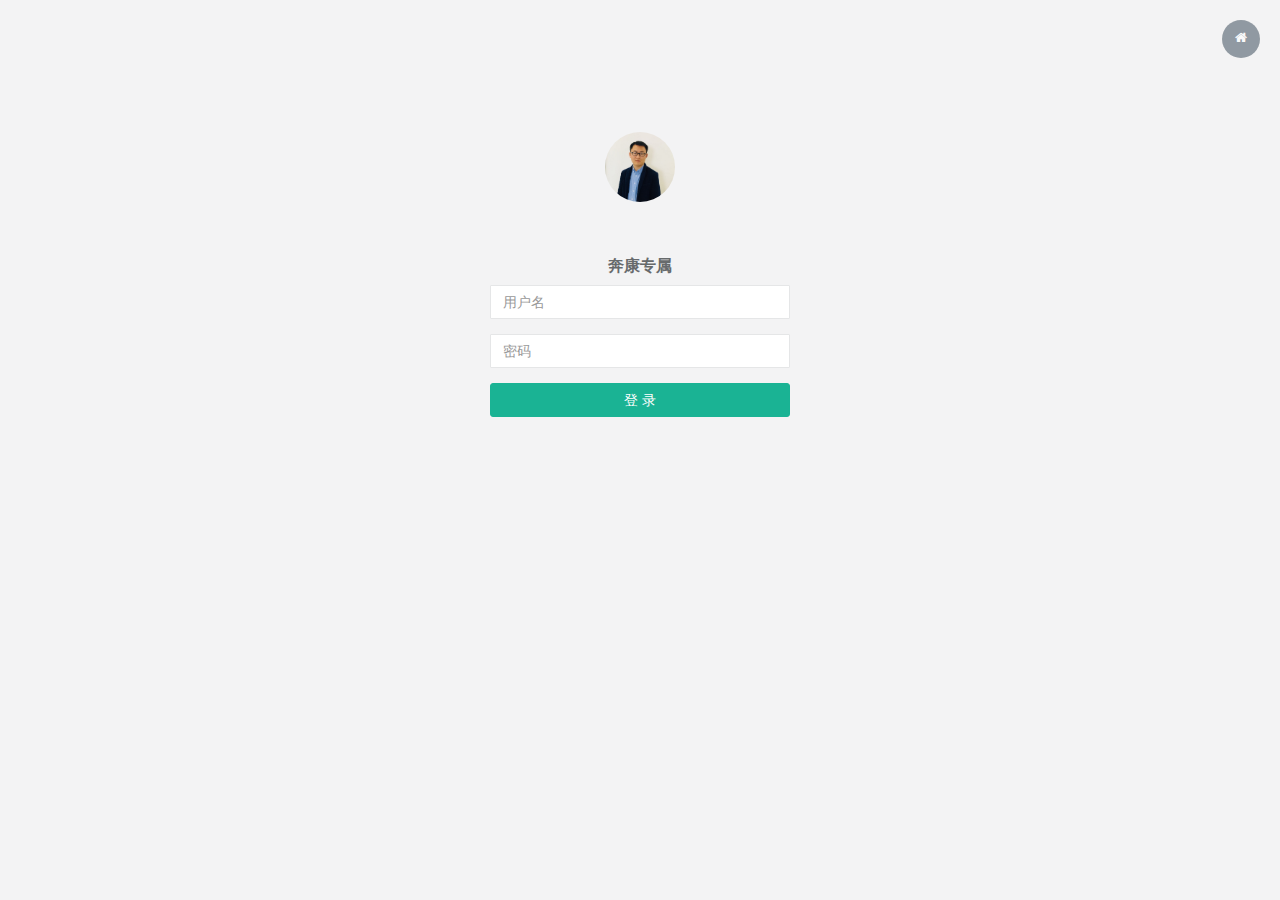
<file: index.html>
<!DOCTYPE html>
<html>
<head>
	<title>奔康-登录</title>
	<meta charset="utf-8">
	<meta name="viewport" content="width=device-width, initial-scale=1.0">

	<link rel="shortcut icon" href="favicon.ico">
	<link href="./css/bootstrap.min14ed.css?v=3.3.6" rel="stylesheet">
	<link href="./css/font-awesome.min93e3.css?v=4.4.0" rel="stylesheet">

	<link href="./css/animate.min.css" rel="stylesheet">
	<link href="./css/style.min862f.css?v=4.1.0" rel="stylesheet">
</script>
</head>
<body class="gray-bg">
	 <div class="middle-box text-center loginscreen  animated fadeInDown">
        <div>
            <div>
                <h1><img class="img-circle" style="width:70px;height:70px;" src="./img/benkang.jpg"></h1>
            </div>
            <h3>奔康专属</h3>
            <form class="form-signin" role="form">
                <div class="form-group">
                    <input  id="username" class="form-control" placeholder="用户名" required="">
                </div>
                <div class="form-group">
                    <input id="password" type="password" class="form-control" placeholder="密码" required="">
                </div>
                <button  id="login" type="submit" class="btn btn-primary block full-width m-b">登 录</button>
            </form>
        </div>
    </div>

	<script src="./js/jquery.min.js?v=2.1.4"></script>
	<script src="./js/bootstrap.min.js?v=3.3.6"></script>
	<script src="./js/content.min.js?v=1.0.0"></script>
	<script src="./js/plugins/toastr/toastr.min.js"></script>
	<script type="text/javascript" src="https://cdn1.lncld.net/static/js/3.6.8/av-min.js"></script>

	<script type="text/javascript" src="./js/initLeanCloud.js"></script>
  <script type="text/javascript" src="./js/reuseMethods.js"></script>
	<script type="text/javascript">
    $(document).ready(function(){
       if (isCurrentUser()) {
         window.location.href = "./recordList/index.html";
       }else{
          $(".form-signin").on('submit', function(e) {
            e.preventDefault();
            login();
          });
       }
    })
		
		function login() {
  			var username = $('#username').val();
  			var password = $('#password').val();

  			AV.User.logIn(username, password).then(function (loginedUser) {
    			window.location.href = "./recordList/index.html";
  			}, function (error) {
    			console.log(error)
  			});
		}
	</script>
</body>

</html>
</file>
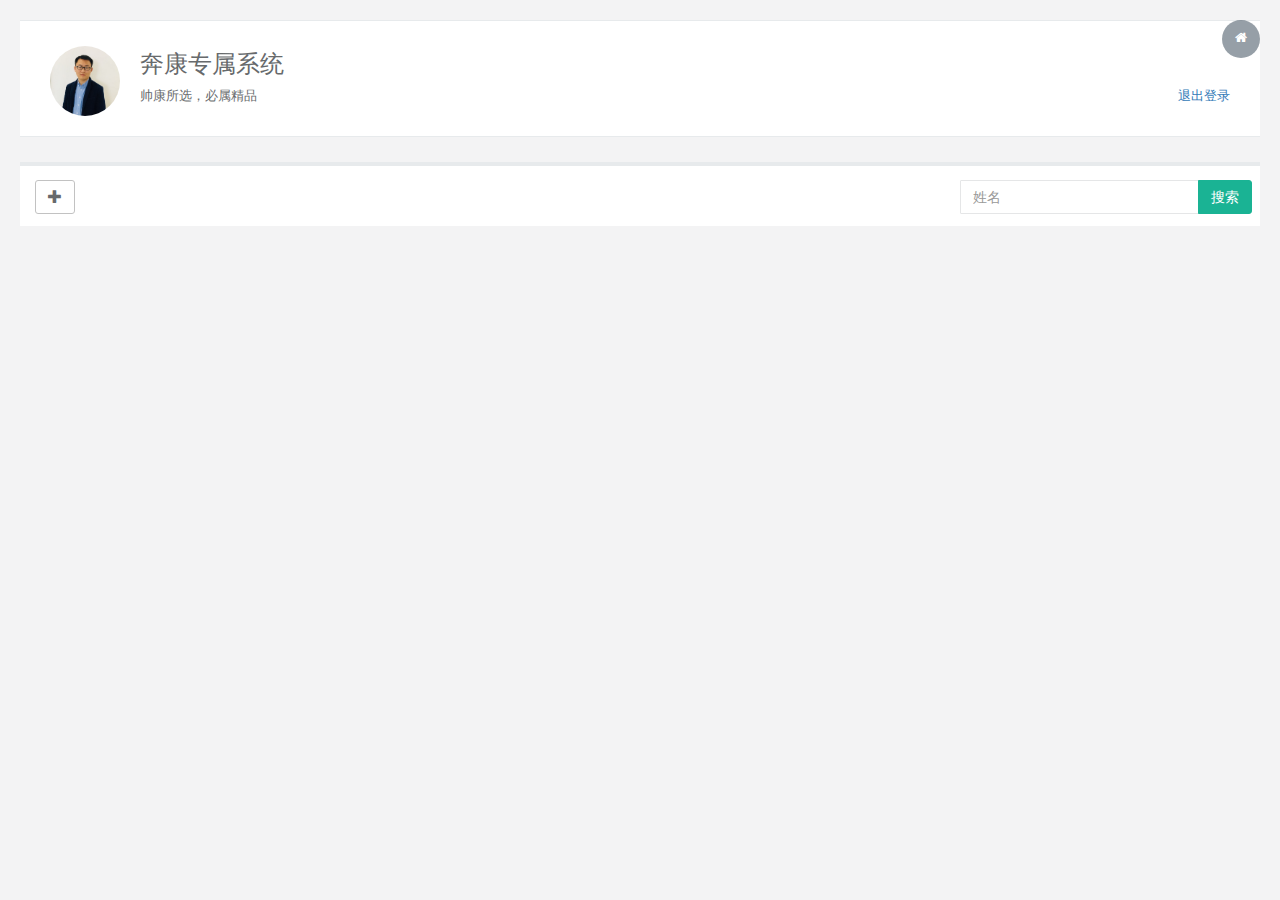
<file: recordList/index.html>
<!DOCTYPE html>
<html>
<head>
	<title>奔康-记录列表</title>

	<meta charset="utf-8">
	<meta name="viewport" content="width=device-width, initial-scale=1.0">

	<link rel="shortcut icon" href="../favicon.ico">
	<link href="../css/bootstrap.min14ed.css?v=3.3.6" rel="stylesheet">
	<link href="../css/font-awesome.min93e3.css?v=4.4.0" rel="stylesheet">

	<link href="../css/animate.min.css" rel="stylesheet">
	<link href="../css/style.min862f.css?v=4.1.0" rel="stylesheet">
	<link href="../css/plugins/bootstrap-table/bootstrap-table.min.css" rel="stylesheet">
	<link href="../css/plugins/toastr/toastr.min.css" rel="stylesheet">

</head>
<body class="gray-bg">
	<div class="wrapper wrapper-content animated fadeInRight">
		<div class="ibox">
			<div class="ibox-content m-b-sm border-bottom">
				<div class="p-xs">
					<div class="pull-left m-r-md">
						<img src="../img/benkang.jpg" class="img-circle" style="width:70px;height:70px;">
					</div>
					<h2>奔康专属系统</h2>
					<span>帅康所选，必属精品</span>

					<span class="pull-right" id="sign_out"><a>退出登录</a></span>
				</div>
			</div>
		</div>


		<div class="ibox float-e-margins">
			<div class="ibox-title">
				<form role="form" class="form-inline" id="form1">
					<div class="btn-group" id="table_tool" role="group" >
						<button type="button" class="btn btn-outline btn-default" id="add">
							<i class="glyphicon glyphicon-plus" aria-hidden="true"></i>
						</button>
					</div>

					<div class="input-group" style="width:300px;float: right;margin-right: -15px">
						<input id="search_val" type="text" class="form-control" placeholder="姓名"> <span class="input-group-btn"> <button type="button" id="search_btn" class="btn btn-primary">搜索
						</button> </span>
					</div>
				</form>
				
				<table id="my_table"  data-classes="table table-hover table-condensed"  data-striped="true" data-height="1200" >
				</table>

			</div>
		</div>
	</div>

	<div class="modal fade" id="Modal" role="dialog" aria-labelledby="myModalLabel" aria-hidden="true">
		<form class="form-horizontal m-t" id="add_data" autocomplete="off">
			<div class="modal-dialog">
				<div class="modal-content">
					<div class="modal-header">
						<button type="button" class="close" data-dismiss="modal" aria-hidden="true" id="close_modal">
							&times;
						</button>
						<h4 class="modal-title text-left" id="myModalLabel">
							<span id="modal_name">添加新记录</span>
						</h4>
					</div>
					<div class="modal-body red" id="war">
						<div class="form-group" style="display: none">
							<label class="col-sm-3 control-label">id</label>
							<div class="col-sm-7">
								<input type="text" class="form-control"  id="table_id"
								name="table_id" readonly>
							</div>
						</div>
						<div class="form-group">
							<label class="col-sm-3 control-label">案件编号：</label>
							<div class="col-sm-7">
								<input type="text" class="form-control"  id="no"
								name="no">
							</div>
						</div>
						<div class="form-group">
							<label class="col-sm-3 control-label">姓名：</label>
							<div class="col-sm-7">
								<input type="text" class="form-control"  id="name"
								name="name">
							</div>
						</div>
						<div class="form-group">
							<label class="col-sm-3 control-label">电话：</label>
							<div class="col-sm-7">
								<input type="text" class="form-control"  id="phone"
								name="phone">
							</div>
						</div>
						<div class="form-group">
							<label class="col-sm-3 control-label">受伤时间：</label>
							<div class="col-sm-7">
								<input type="text" class="form-control layer-date laydate-icon" id="injured_time"
								name="injured_time">
							</div>
						</div>
						<div class="form-group">
							<label class="col-sm-3 control-label">鉴定时间：</label>
							<div class="col-sm-7">
								<input type="text" class="form-control layer-date laydate-icon" id="identify_time"
								name="identify_time">
							</div>
						</div>
						<div class="form-group">
							<label class="col-sm-3 control-label">收案员：</label>
							<div class="col-sm-7">
								<input type="text" class="form-control"  id="accept_person"
								name="accept_person">
							</div>
						</div>
						<div class="form-group">
							<label class="col-sm-3 control-label">内勤处理员：</label>
							<div class="col-sm-7">
								<input type="text" class="form-control"  id="inside_service_person"
								name="inside_service_person">
							</div>
						</div>
						<div class="form-group">
							<label class="col-sm-3 control-label">律师：</label>
							<div class="col-sm-7">
								<input type="text" class="form-control"  id="lawyer" name="lawyer">
							</div>
						</div>
						<div class="form-group">
							<label class="col-sm-3 control-label">代理费：</label>
							<div class="col-sm-7">
								<input type="text" class="form-control"  id="agency_fees"
								name="agency_fees">
							</div>
						</div>
						<div class="form-group">
							<label class="col-sm-3 control-label">材料：</label>
							<div class="col-sm-7">
								<input type="text" class="form-control"  id="material"
								name="material">
							</div>
						</div>
						<div class="form-group">
							<label class="col-sm-3 control-label">备注：</label>
							<div class="col-sm-7">
								<input type="text" class="form-control"  id="note"
								name="note">
							</div>
						</div>

						<div class="form-group">
							<div class="col-sm-7 col-sm-offset-3">
								<div class="col-sm-3 btn btn-primary" id="add_submit">添加</div>
								<div class="col-sm-3 btn btn-primary" id="modify_submit">修改</div>
							</div>
						</div>
						<div class="clear"></div>
					</div>
				</div>
				<div class="clear"></div>
			</div>
		</form>
	</div>

	<script src="../js/jquery.min.js?v=2.1.4"></script>
	<script src="../js/bootstrap.min.js?v=3.3.6"></script>
	<script src="../js/content.min.js?v=1.0.0"></script>
	<script src="../js/plugins/toastr/toastr.min.js"></script>
	<script src="../js/plugins/layer/laydate2/laydate.js"></script>
	<script src="../js/plugins/layer/layer.min.js"></script>
	<script src="../js/plugins/bootstrap-table/bootstrap-table.min.js"></script>
	<script src="../js/plugins/bootstrap-table/locale/bootstrap-table-zh-CN.js"></script>
	<script type="text/javascript" src="https://cdn1.lncld.net/static/js/3.6.8/av-min.js"></script>
	<script type="text/javascript" src="../js/initLeanCloud.js"></script>
	<script type="text/javascript" src="../js/reuseMethods.js"></script>
	<script type="text/javascript" src="index.js"></script>
</body>
</html>
</file>
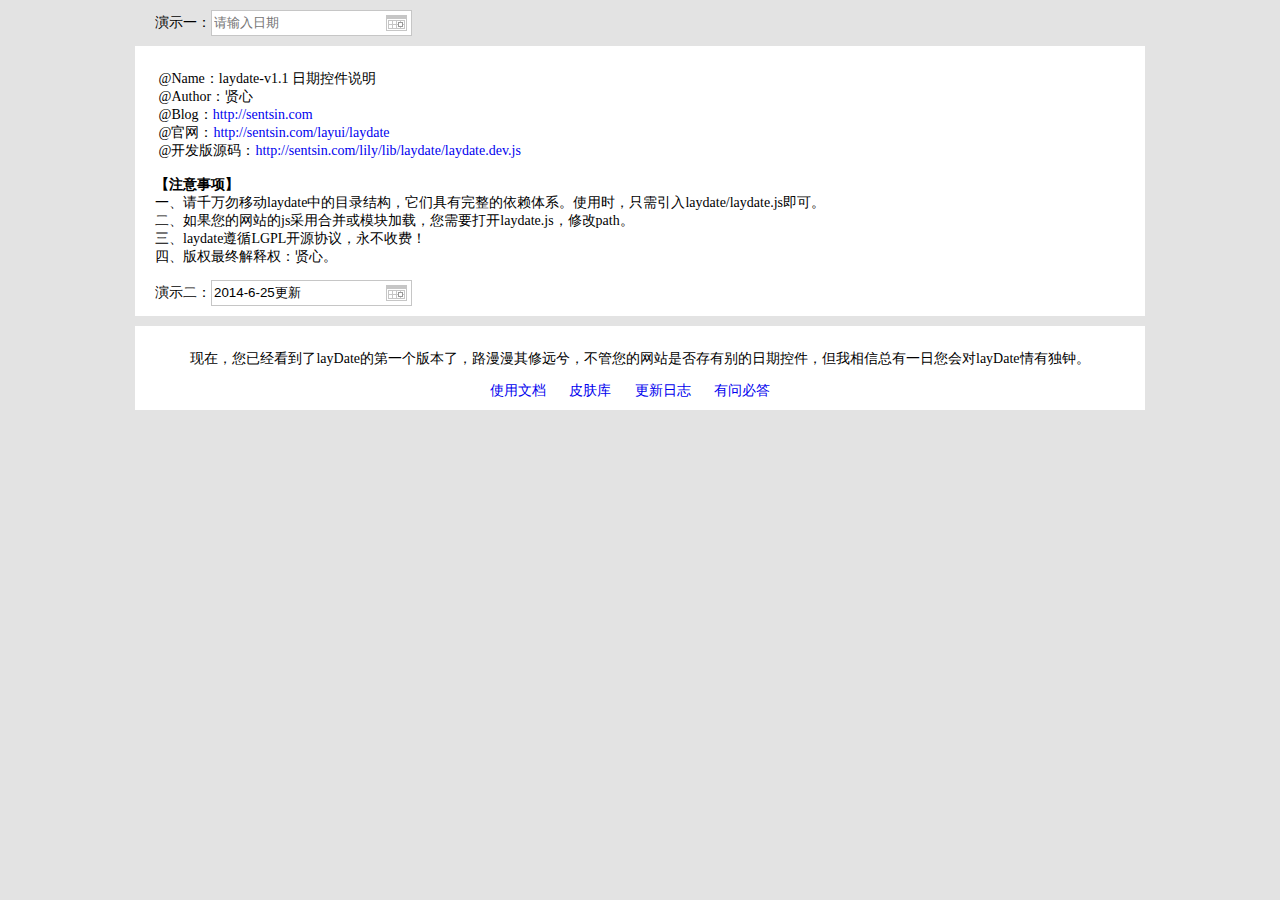
<file: js/plugins/layer/laydate-v1.1/demo.html>
﻿<!doctype html>
<html>
<head>
<meta charset="utf-8">
<title>layDate Demo</title>
<script src="laydate/laydate.js"></script>
<style>
html{background-color:#E3E3E3; font-size:14px; color:#000; font-family:'微软雅黑'}
h2{line-height:30px; font-size:20px;}
a,a:hover{ text-decoration:none;}
pre{font-family:'微软雅黑'}
.box{width:970px; padding:10px 20px; background-color:#fff; margin:10px auto;}
.box a{padding-right:20px;}
</style>
</head>
<body>
<div style="width:970px; margin:10px auto;">
    演示一：<input placeholder="请输入日期" class="laydate-icon" onclick="laydate()">
</div>
<div class="box">
<pre>
 @Name：laydate-v<script>document.write(laydate.v)</script> 日期控件说明
 @Author：贤心
 @Blog：<a href="http://sentsin.com" target="_blank">http://sentsin.com</a>
 @官网：<a href="http://sentsin.com/layui/laydate"  target="_blank">http://sentsin.com/layui/laydate</a>
 @开发版源码：<a href="http://sentsin.com/lily/lib/laydate/laydate.dev.js"  target="_blank">http://sentsin.com/lily/lib/laydate/laydate.dev.js</a>

<strong>【注意事项】</strong>
一、请千万勿移动laydate中的目录结构，它们具有完整的依赖体系。使用时，只需引入laydate/laydate.js即可。
二、如果您的网站的js采用合并或模块加载，您需要打开laydate.js，修改path。
三、laydate遵循LGPL开源协议，永不收费！
四、版权最终解释权：贤心。
</pre>
演示二：<input class="laydate-icon" id="demo" value="2014-6-25更新">
</div>
<div class="box" style="text-align:center">
    <p>现在，您已经看到了layDate的第一个版本了，路漫漫其修远兮，不管您的网站是否存有别的日期控件，但我相信总有一日您会对layDate情有独钟。</p>
    <a href="http://sentsin.com/layui/laydate/api.html" target="_blank">使用文档</a>
    <a href="http://sentsin.com/layui/laydate/skins.html" target="_blank">皮肤库</a>
    <a href="http://say.sentsin.com/say-922.html" target="_blank">更新日志</a>
    <a href="http://say.sentsin.com/home-58.html" id="suggest" target="_blank">有问必答</a>
</div>

<script>
;!function(){

//laydate.skin('molv');

laydate({
   elem: '#demo'
})

}();
</script>
</body>
</html>
</file>
<file: css/style.min862f.css>
h1,h2,h3,h4,h5,h6{font-weight:100}h1{font-size:30px}h2{font-size:24px}h3{font-size:16px}h4{font-size:14px}h5{font-size:12px}h6{font-size:10px}h3,h4,h5{margin-top:5px;font-weight:600}a:focus{outline:0}.nav>li>a{color:#a7b1c2;font-weight:600;padding:14px 20px 14px 25px}.nav li>a{display:block}.nav.navbar-right>li>a{color:#999c9e}.nav>li.active>a{color:#fff}.navbar-default .nav>li>a:focus,.navbar-default .nav>li>a:hover{background-color:#293846;color:#fff}.nav .open>a,.nav .open>a:focus,.nav .open>a:hover{background:#fff}.nav>li>a i{margin-right:6px}.navbar{border:0}.navbar-default{background-color:transparent;border-color:#2f4050;position:relative}.navbar-top-links li{display:inline-block}.navbar-top-links li:last-child{margin-right:30px}body.body-small .navbar-top-links li:last-child{margin-right:10px}.navbar-top-links li a{padding:20px 10px;min-height:50px}.dropdown-menu{border:medium none;display:none;float:left;font-size:12px;left:0;list-style:none outside none;padding:0;position:absolute;text-shadow:none;top:100%;z-index:1000;border-radius:0;box-shadow:0 0 3px rgba(86,96,117,.3)}.dropdown-menu>li>a{border-radius:3px;color:inherit;line-height:25px;margin:4px;text-align:left;font-weight:400}.dropdown-menu>li>a.font-bold{font-weight:600}.navbar-top-links .dropdown-menu li{display:block}.navbar-top-links .dropdown-menu li:last-child{margin-right:0}.navbar-top-links .dropdown-menu li a{padding:3px 20px;min-height:0}.navbar-top-links .dropdown-menu li a div{white-space:normal}.navbar-top-links .dropdown-alerts,.navbar-top-links .dropdown-messages,.navbar-top-links .dropdown-tasks{width:310px;min-width:0}.navbar-top-links .dropdown-messages{margin-left:5px}.navbar-top-links .dropdown-tasks{margin-left:-59px}.navbar-top-links .dropdown-alerts{margin-left:-123px}.navbar-top-links .dropdown-user{right:0;left:auto}.dropdown-alerts,.dropdown-messages{padding:10px}.dropdown-alerts li a,.dropdown-messages li a{font-size:12px}.dropdown-alerts li em,.dropdown-messages li em{font-size:10px}.nav.navbar-top-links .dropdown-alerts a{font-size:12px}.nav-header{padding:33px 25px;background:url(patterns/header-profile.png) no-repeat}.nav>li.active{border-left:4px solid #19aa8d;background:#293846}.nav.nav-second-level>li.active{border:none}.nav.nav-second-level.collapse[style]{height:auto!important}.nav-header a{color:#DFE4ED}.nav-header .text-muted{color:#8095a8}.minimalize-styl-2{padding:4px 12px;margin:14px 5px 5px 20px;font-size:14px;float:left}.navbar-form-custom{float:left;height:50px;padding:0;width:200px;display:inline-table}.navbar-form-custom .form-group{margin-bottom:0}.nav.navbar-top-links a{font-size:14px}.navbar-form-custom .form-control{background:none repeat scroll 0 0 rgba(0,0,0,0);border:medium none;font-size:14px;height:60px;margin:0;z-index:2000}.count-info .label{line-height:12px;padding:1px 5px;position:absolute;right:6px;top:12px}.arrow{float:right;margin-top:2px}.fa.arrow:before{content:"\f104"}.active>a>.fa.arrow:before{content:"\f107"}.nav-second-level li,.nav-third-level li{border-bottom:none!important}.nav-second-level li a{padding:7px 15px 7px 10px;padding-left:52px}.nav-third-level li a{padding-left:62px}.nav-second-level li:last-child{margin-bottom:10px}.mini-navbar .nav li:focus>.nav-second-level,body:not(.fixed-sidebar):not(.canvas-menu).mini-navbar .nav li:hover>.nav-second-level{display:block;border-radius:0 2px 2px 0;min-width:140px;height:auto}body.mini-navbar .navbar-default .nav>li>.nav-second-level li a{font-size:12px;border-radius:0 2px 2px 0}.fixed-nav .slimScrollDiv #side-menu{padding-bottom:60px;position:relative}.slimScrollDiv >*{overflow:hidden}.mini-navbar .nav-second-level li a{padding:10px 10px 10px 15px}.canvas-menu.mini-navbar .nav-second-level{background:#293846}.mini-navbar li.active .nav-second-level{left:65px}.navbar-default .special_link a{background:#1ab394;color:#fff}.navbar-default .special_link a:hover{background:#17987e!important;color:#fff}.navbar-default .special_link a span.label{background:#fff;color:#1ab394}.navbar-default .landing_link a{background:#1cc09f;color:#fff}.navbar-default .landing_link a:hover{background:#1ab394!important;color:#fff}.navbar-default .landing_link a span.label{background:#fff;color:#1cc09f}.logo-element{text-align:center;font-size:18px;font-weight:600;color:#fff;display:none;padding:18px 0}.pace-done #page-wrapper,.pace-done .footer,.pace-done .nav-header,.pace-done .navbar-static-side,.pace-done li.active{-webkit-transition:all .5s;transition:all .5s}.navbar-fixed-top{-webkit-transition-duration:.5s;transition-duration:.5s;z-index:2030}.navbar-fixed-top,.navbar-static-top{background:#f3f3f4}.fixed-nav #wrapper{padding-top:60px;box-sizing:border-box}.fixed-nav .minimalize-styl-2{margin:14px 5px 5px 15px}.body-small .navbar-fixed-top{margin-left:0}body.mini-navbar .navbar-static-side{width:70px}body.mini-navbar .nav-label,body.mini-navbar .navbar-default .nav li a span,body.mini-navbar .profile-element{display:none}body.canvas-menu .profile-element{display:block}body:not(.fixed-sidebar):not(.canvas-menu).mini-navbar .nav-second-level{display:none}body.mini-navbar .navbar-default .nav>li>a{font-size:16px}body.mini-navbar .logo-element{display:block}body.canvas-menu .logo-element{display:none}body.mini-navbar .nav-header{padding:0;background-color:#1ab394}body.canvas-menu .nav-header{padding:33px 25px}body.mini-navbar #page-wrapper{margin:0 0 0 70px}body.canvas-menu.mini-navbar #page-wrapper,body.canvas-menu.mini-navbar .footer{margin:0}body.canvas-menu .navbar-static-side,body.fixed-sidebar .navbar-static-side{position:fixed;width:220px;z-index:2001;height:100%}body.fixed-sidebar.mini-navbar .navbar-static-side{width:70px}body.body-small.fixed-sidebar.mini-navbar #page-wrapper,body.fixed-sidebar.mini-navbar #page-wrapper{margin:0 0 0 70px}body.body-small.fixed-sidebar.mini-navbar .navbar-static-side{width:70px}.fixed-sidebar.mini-navbar .nav li> .nav-second-level{display:none}.fixed-sidebar.mini-navbar .nav li.active{border-left-width:0}.canvas-menu.mini-navbar .nav li:hover>.nav-second-level,.fixed-sidebar.mini-navbar .nav li:hover>.nav-second-level{position:absolute;left:70px;top:0;background-color:#2f4050;padding:10px 10px 0;font-size:12px;display:block;min-width:140px;border-radius:2px}body.fixed-sidebar.mini-navbar .navbar-default .nav>li>.nav-second-level li a{font-size:12px;border-radius:3px}body.canvas-menu.mini-navbar .navbar-default .nav>li>.nav-second-level li a{font-size:13px;border-radius:3px}.canvas-menu.mini-navbar .nav-second-level li a,.fixed-sidebar.mini-navbar .nav-second-level li a{padding:10px 10px 10px 15px}.canvas-menu.mini-navbar .nav-second-level,.fixed-sidebar.mini-navbar .nav-second-level{position:relative;padding:0;font-size:13px}.canvas-menu.mini-navbar li.active .nav-second-level,.fixed-sidebar.mini-navbar li.active .nav-second-level{left:0}body.canvas-menu nav.navbar-static-side{z-index:2001;background:#2f4050;height:100%;position:fixed;display:none}body.canvas-menu.mini-navbar nav.navbar-static-side{display:block;width:70px}.top-navigation #page-wrapper{margin-left:0}.top-navigation .navbar-nav .dropdown-menu>.active>a{background:#fff;color:#1ab394;font-weight:700}.white-bg .navbar-fixed-top,.white-bg .navbar-static-top{background:#fff}.top-navigation .navbar{margin-bottom:0}.top-navigation .nav>li>a{padding:15px 20px;color:#676a6c}.top-navigation .nav>li a:focus,.top-navigation .nav>li a:hover{background:#fff;color:#1ab394}.top-navigation .nav>li.active{background:#fff;border:none}.top-navigation .nav>li.active>a{color:#1ab394}.top-navigation .navbar-right{padding-right:10px}.top-navigation .navbar-nav .dropdown-menu{box-shadow:none;border:1px solid #e7eaec}.top-navigation .dropdown-menu>li>a{margin:0;padding:7px 20px}.navbar .dropdown-menu{margin-top:0}.top-navigation .navbar-brand{background:#1ab394;color:#fff;padding:15px 25px}.top-navigation .navbar-top-links li:last-child{margin-right:0}.body-small.fixed-sidebar.mini-navbar .top-navigation #page-wrapper,.canvas-menu #page-wrapper,.mini-navbar .top-navigation #page-wrapper,.top-navigation.body-small.fixed-sidebar.mini-navbar #page-wrapper,.top-navigation.mini-navbar #page-wrapper{margin:0}.fixed-nav #wrapper.top-navigation,.top-navigation.fixed-nav #wrapper{margin-top:50px}.top-navigation .footer.fixed{margin-left:0!important}.top-navigation .wrapper.wrapper-content{padding:40px}.body-small .top-navigation .wrapper.wrapper-content,.top-navigation.body-small .wrapper.wrapper-content{padding:40px 0}.navbar-toggle{color:#fff;padding:6px 12px;font-size:14px}.top-navigation .navbar-nav .open .dropdown-menu .dropdown-header,.top-navigation .navbar-nav .open .dropdown-menu>li>a{padding:10px 15px 10px 20px}@media (max-width:768px){.top-navigation .navbar-header{display:block;float:none}}.menu-visible-lg,.menu-visible-md{display:none!important}@media (min-width:1200px){.menu-visible-lg{display:block!important}}@media (min-width:992px){.menu-visible-md{display:block!important}}@media (max-width:767px){.menu-visible-lg,.menu-visible-md{display:block!important}}.btn{border-radius:3px}.float-e-margins .btn{margin-bottom:5px}.btn-w-m{min-width:120px}.btn-primary.btn-outline{color:#1ab394}.btn-success.btn-outline{color:#1c84c6}.btn-info.btn-outline{color:#23c6c8}.btn-warning.btn-outline{color:#f8ac59}.btn-danger.btn-outline{color:#ed5565}.btn-danger.btn-outline:hover,.btn-info.btn-outline:hover,.btn-primary.btn-outline:hover,.btn-success.btn-outline:hover,.btn-warning.btn-outline:hover{color:#fff}.btn-primary{background-color:#1ab394;border-color:#1ab394;color:#FFF}.btn-primary.active,.btn-primary:active,.btn-primary:focus,.btn-primary:hover,.open .dropdown-toggle.btn-primary{background-color:#18a689;border-color:#18a689;color:#FFF}.btn-primary.active,.btn-primary:active,.open .dropdown-toggle.btn-primary{background-image:none}.btn-primary.active[disabled],.btn-primary.disabled,.btn-primary.disabled.active,.btn-primary.disabled:active,.btn-primary.disabled:focus,.btn-primary.disabled:hover,.btn-primary[disabled],.btn-primary[disabled]:active,.btn-primary[disabled]:focus,.btn-primary[disabled]:hover,fieldset[disabled] .btn-primary,fieldset[disabled] .btn-primary.active,fieldset[disabled] .btn-primary:active,fieldset[disabled] .btn-primary:focus,fieldset[disabled] .btn-primary:hover{background-color:#1dc5a3;border-color:#1dc5a3}.btn-success{background-color:#1c84c6;border-color:#1c84c6;color:#FFF}.btn-success.active,.btn-success:active,.btn-success:focus,.btn-success:hover,.open .dropdown-toggle.btn-success{background-color:#1a7bb9;border-color:#1a7bb9;color:#FFF}.btn-success.active,.btn-success:active,.open .dropdown-toggle.btn-success{background-image:none}.btn-success.active[disabled],.btn-success.disabled,.btn-success.disabled.active,.btn-success.disabled:active,.btn-success.disabled:focus,.btn-success.disabled:hover,.btn-success[disabled],.btn-success[disabled]:active,.btn-success[disabled]:focus,.btn-success[disabled]:hover,fieldset[disabled] .btn-success,fieldset[disabled] .btn-success.active,fieldset[disabled] .btn-success:active,fieldset[disabled] .btn-success:focus,fieldset[disabled] .btn-success:hover{background-color:#1f90d8;border-color:#1f90d8}.btn-info{background-color:#23c6c8;border-color:#23c6c8;color:#FFF}.btn-info.active,.btn-info:active,.btn-info:focus,.btn-info:hover,.open .dropdown-toggle.btn-info{background-color:#21b9bb;border-color:#21b9bb;color:#FFF}.btn-info.active,.btn-info:active,.open .dropdown-toggle.btn-info{background-image:none}.btn-info.active[disabled],.btn-info.disabled,.btn-info.disabled.active,.btn-info.disabled:active,.btn-info.disabled:focus,.btn-info.disabled:hover,.btn-info[disabled],.btn-info[disabled]:active,.btn-info[disabled]:focus,.btn-info[disabled]:hover,fieldset[disabled] .btn-info,fieldset[disabled] .btn-info.active,fieldset[disabled] .btn-info:active,fieldset[disabled] .btn-info:focus,fieldset[disabled] .btn-info:hover{background-color:#26d7d9;border-color:#26d7d9}.btn-default{background-color:#c2c2c2;border-color:#c2c2c2;color:#FFF}.btn-default.active,.btn-default:active,.btn-default:focus,.btn-default:hover,.open .dropdown-toggle.btn-default{background-color:#bababa;border-color:#bababa;color:#FFF}.btn-default.active,.btn-default:active,.open .dropdown-toggle.btn-default{background-image:none}.btn-default.active[disabled],.btn-default.disabled,.btn-default.disabled.active,.btn-default.disabled:active,.btn-default.disabled:focus,.btn-default.disabled:hover,.btn-default[disabled],.btn-default[disabled]:active,.btn-default[disabled]:focus,.btn-default[disabled]:hover,fieldset[disabled] .btn-default,fieldset[disabled] .btn-default.active,fieldset[disabled] .btn-default:active,fieldset[disabled] .btn-default:focus,fieldset[disabled] .btn-default:hover{background-color:#ccc;border-color:#ccc}.btn-warning{background-color:#f8ac59;border-color:#f8ac59;color:#FFF}.btn-warning.active,.btn-warning:active,.btn-warning:focus,.btn-warning:hover,.open .dropdown-toggle.btn-warning{background-color:#f7a54a;border-color:#f7a54a;color:#FFF}.btn-warning.active,.btn-warning:active,.open .dropdown-toggle.btn-warning{background-image:none}.btn-warning.active[disabled],.btn-warning.disabled,.btn-warning.disabled.active,.btn-warning.disabled:active,.btn-warning.disabled:focus,.btn-warning.disabled:hover,.btn-warning[disabled],.btn-warning[disabled]:active,.btn-warning[disabled]:focus,.btn-warning[disabled]:hover,fieldset[disabled] .btn-warning,fieldset[disabled] .btn-warning.active,fieldset[disabled] .btn-warning:active,fieldset[disabled] .btn-warning:focus,fieldset[disabled] .btn-warning:hover{background-color:#f9b66d;border-color:#f9b66d}.btn-danger{background-color:#ed5565;border-color:#ed5565;color:#FFF}.btn-danger.active,.btn-danger:active,.btn-danger:focus,.btn-danger:hover,.open .dropdown-toggle.btn-danger{background-color:#ec4758;border-color:#ec4758;color:#FFF}.btn-danger.active,.btn-danger:active,.open .dropdown-toggle.btn-danger{background-image:none}.btn-danger.active[disabled],.btn-danger.disabled,.btn-danger.disabled.active,.btn-danger.disabled:active,.btn-danger.disabled:focus,.btn-danger.disabled:hover,.btn-danger[disabled],.btn-danger[disabled]:active,.btn-danger[disabled]:focus,.btn-danger[disabled]:hover,fieldset[disabled] .btn-danger,fieldset[disabled] .btn-danger.active,fieldset[disabled] .btn-danger:active,fieldset[disabled] .btn-danger:focus,fieldset[disabled] .btn-danger:hover{background-color:#ef6776;border-color:#ef6776}.btn-link{color:inherit}.btn-link.active,.btn-link:active,.btn-link:focus,.btn-link:hover,.open .dropdown-toggle.btn-link{color:#1ab394;text-decoration:none}.btn-link.active,.btn-link:active,.open .dropdown-toggle.btn-link{background-image:none}.btn-link.active[disabled],.btn-link.disabled,.btn-link.disabled.active,.btn-link.disabled:active,.btn-link.disabled:focus,.btn-link.disabled:hover,.btn-link[disabled],.btn-link[disabled]:active,.btn-link[disabled]:focus,.btn-link[disabled]:hover,fieldset[disabled] .btn-link,fieldset[disabled] .btn-link.active,fieldset[disabled] .btn-link:active,fieldset[disabled] .btn-link:focus,fieldset[disabled] .btn-link:hover{color:#cacaca}.btn-white{color:inherit;background:#fff;border:1px solid #e7eaec}.btn-white.active,.btn-white:active,.btn-white:focus,.btn-white:hover,.open .dropdown-toggle.btn-white{color:inherit;border:1px solid #d2d2d2}.btn-white.active,.btn-white:active{box-shadow:0 2px 5px rgba(0,0,0,.15)inset}.btn-white.active,.btn-white:active,.open .dropdown-toggle.btn-white{background-image:none}.btn-white.active[disabled],.btn-white.disabled,.btn-white.disabled.active,.btn-white.disabled:active,.btn-white.disabled:focus,.btn-white.disabled:hover,.btn-white[disabled],.btn-white[disabled]:active,.btn-white[disabled]:focus,.btn-white[disabled]:hover,fieldset[disabled] .btn-white,fieldset[disabled] .btn-white.active,fieldset[disabled] .btn-white:active,fieldset[disabled] .btn-white:focus,fieldset[disabled] .btn-white:hover{color:#cacaca}.form-control,.form-control:focus,.has-error .form-control:focus,.has-success .form-control:focus,.has-warning .form-control:focus,.navbar-collapse,.navbar-form,.navbar-form-custom .form-control:focus,.navbar-form-custom .form-control:hover,.open .btn.dropdown-toggle,.panel,.popover,.progress,.progress-bar{box-shadow:none}.btn-outline{color:inherit;background-color:transparent;-webkit-transition:all .5s;transition:all .5s}.btn-rounded{border-radius:50px}.btn-large-dim{width:90px;height:90px;font-size:42px}button.dim{display:inline-block;color:#fff;text-decoration:none;text-transform:uppercase;text-align:center;padding-top:6px;margin-right:10px;position:relative;cursor:pointer;border-radius:5px;font-weight:600;margin-bottom:20px!important}button.dim:active{top:3px}button.btn-primary.dim{box-shadow:inset 0 0 0 #16987e,0 5px 0 0 #16987e,0 10px 5px #999}button.btn-primary.dim:active{box-shadow:inset 0 0 0 #16987e,0 2px 0 0 #16987e,0 5px 3px #999}button.btn-default.dim{box-shadow:inset 0 0 0 #b3b3b3,0 5px 0 0 #b3b3b3,0 10px 5px #999}button.btn-default.dim:active{box-shadow:inset 0 0 0 #b3b3b3,0 2px 0 0 #b3b3b3,0 5px 3px #999}button.btn-warning.dim{box-shadow:inset 0 0 0 #f79d3c,0 5px 0 0 #f79d3c,0 10px 5px #999}button.btn-warning.dim:active{box-shadow:inset 0 0 0 #f79d3c,0 2px 0 0 #f79d3c,0 5px 3px #999}button.btn-info.dim{box-shadow:inset 0 0 0 #1eacae,0 5px 0 0 #1eacae,0 10px 5px #999}button.btn-info.dim:active{box-shadow:inset 0 0 0 #1eacae,0 2px 0 0 #1eacae,0 5px 3px #999}button.btn-success.dim{box-shadow:inset 0 0 0 #1872ab,0 5px 0 0 #1872ab,0 10px 5px #999}button.btn-success.dim:active{box-shadow:inset 0 0 0 #1872ab,0 2px 0 0 #1872ab,0 5px 3px #999}button.btn-danger.dim{box-shadow:inset 0 0 0 #ea394c,0 5px 0 0 #ea394c,0 10px 5px #999}button.btn-danger.dim:active{box-shadow:inset 0 0 0 #ea394c,0 2px 0 0 #ea394c,0 5px 3px #999}button.dim:before{font-size:50px;line-height:1em;font-weight:400;color:#fff;display:block;padding-top:10px}button.dim:active:before{top:7px;font-size:50px}.label{background-color:#d1dade;color:#5e5e5e;font-size:10px;font-weight:600;padding:3px 8px;text-shadow:none}.badge{background-color:#d1dade;color:#5e5e5e;font-size:11px;font-weight:600;padding-bottom:4px;padding-left:6px;padding-right:6px;text-shadow:none}.badge-primary,.label-primary{background-color:#1ab394;color:#FFF}.badge-success,.label-success{background-color:#1c84c6;color:#FFF}.badge-warning,.label-warning{background-color:#f8ac59;color:#FFF}.badge-warning-light,.label-warning-light{background-color:#f8ac59;color:#fff}.badge-danger,.label-danger{background-color:#ed5565;color:#FFF}.badge-info,.label-info{background-color:#23c6c8;color:#FFF}.badge-inverse,.label-inverse{background-color:#262626;color:#FFF}.badge-white,.label-white{background-color:#FFF;color:#5E5E5E}.badge-disable,.label-white{background-color:#2A2E36;color:#8B91A0}.chosen-container-single .chosen-single{background:#fff;box-shadow:none;-moz-box-sizing:border-box;background-color:#FFF;border:1px solid #CBD5DD;border-radius:2px;cursor:text;height:auto!important;margin:0;min-height:30px;overflow:hidden;padding:4px 12px;position:relative;width:100%}.chosen-container-multi .chosen-choices li.search-choice{background:#f1f1f1;border:1px solid #ededed;border-radius:2px;box-shadow:none;color:#333;cursor:default;line-height:13px;margin:3px 0 3px 5px;padding:3px 20px 3px 5px;position:relative}.pagination>.active>a,.pagination>.active>a:focus,.pagination>.active>a:hover,.pagination>.active>span,.pagination>.active>span:focus,.pagination>.active>span:hover{background-color:#f4f4f4;border-color:#DDD;color:inherit;cursor:default;z-index:2}.pagination>li>a,.pagination>li>span{background-color:#FFF;border:1px solid #DDD;color:inherit;float:left;line-height:1.42857;margin-left:-1px;padding:4px 10px;position:relative;text-decoration:none}.tooltip-inner{background-color:#2F4050}.tooltip.top .tooltip-arrow{border-top-color:#2F4050}.tooltip.right .tooltip-arrow{border-right-color:#2F4050}.tooltip.bottom .tooltip-arrow{border-bottom-color:#2F4050}.tooltip.left .tooltip-arrow{border-left-color:#2F4050}.easypiechart{position:relative;text-align:center}.easypiechart .h2{margin-left:10px;margin-top:10px;display:inline-block}.easypiechart canvas{top:0;left:0}.easypiechart .easypie-text{line-height:1;position:absolute;top:33px;width:100%;z-index:1}.easypiechart img{margin-top:-4px}.jqstooltip{box-sizing:content-box}.fc-state-default{background-color:#fff;background-image:none;background-repeat:repeat-x;box-shadow:none;color:#333;text-shadow:none;border:1px solid}.fc-button{color:inherit;border:1px solid #e7eaec;cursor:pointer;display:inline-block;height:1.9em;line-height:1.9em;overflow:hidden;padding:0 .6em;position:relative;white-space:nowrap}.fc-state-active{background-color:#1ab394;border-color:#1ab394;color:#fff}.fc-header-title h2{font-size:16px;font-weight:600;color:inherit}.fc-content .fc-widget-content,.fc-content .fc-widget-header{border-color:#e7eaec;font-weight:400}.fc-border-separate tbody{background-color:#F8F8F8}.fc-state-highlight{background:none repeat scroll 0 0 #FCF8E3}.external-event{padding:5px 10px;border-radius:2px;cursor:pointer;margin-bottom:5px}.fc-ltr .fc-event-hori.fc-event-end,.fc-rtl .fc-event-hori.fc-event-start{border-radius:2px}.fc-agenda .fc-event-time,.fc-event,.fc-event a{padding:4px 6px;background-color:#1ab394;border-color:#1ab394}.fc-event-time,.fc-event-title{color:#717171;padding:0 1px}.ui-calendar .fc-event-time,.ui-calendar .fc-event-title{color:#fff}.chat-activity-list .chat-element{border-bottom:1px solid #e7eaec}.chat-element:first-child{margin-top:0}.chat-element{padding-bottom:15px}.chat-element,.chat-element .media{margin-top:15px}.chat-element,.media-body{overflow:hidden}.media-body{display:block;width:auto}.chat-element>.pull-left{margin-right:10px}.chat-element img.img-circle,.dropdown-messages-box img.img-circle{width:38px;height:38px}.chat-element .well{border:1px solid #e7eaec;box-shadow:none;margin-top:10px;margin-bottom:5px;padding:10px 20px;font-size:11px;line-height:16px}.chat-element .actions{margin-top:10px}.chat-element .photos{margin:10px 0}.right.chat-element>.pull-right{margin-left:10px}.chat-photo{max-height:180px;border-radius:4px;overflow:hidden;margin-right:10px;margin-bottom:10px}.chat{margin:0;padding:0;list-style:none}.chat li{margin-bottom:10px;padding-bottom:5px;border-bottom:1px dotted #B3A9A9}.chat li.left .chat-body{margin-left:60px}.chat li.right .chat-body{margin-right:60px}.chat li .chat-body p{margin:0;color:#777}.chat .glyphicon,.panel .slidedown .glyphicon{margin-right:5px}.chat-panel .panel-body{height:350px;overflow-y:scroll}a.list-group-item.active,a.list-group-item.active:focus,a.list-group-item.active:hover{background-color:#1ab394;border-color:#1ab394;color:#FFF;z-index:2}.list-group-item-heading{margin-top:10px}.list-group-item-text{margin:0 0 10px;color:inherit;font-size:12px;line-height:inherit}.no-padding .list-group-item{border-left:none;border-right:none;border-bottom:none}.no-padding .list-group-item:first-child{border-left:none;border-right:none;border-bottom:none;border-top:none}.no-padding .list-group{margin-bottom:0}.list-group-item{background-color:inherit;border:1px solid #e7eaec;display:block;margin-bottom:-1px;padding:10px 15px;position:relative}.elements-list .list-group-item{border-left:none;border-right:none;padding:15px 25px}.elements-list .list-group-item:first-child{border-left:none;border-right:none;border-top:none!important}.elements-list .list-group{margin-bottom:0}.elements-list a{color:inherit}.elements-list .list-group-item.active,.elements-list .list-group-item:hover{background:#f3f3f4;color:inherit;border-color:#e7eaec;border-radius:0}.elements-list li.active{-webkit-transition:none;transition:none}.element-detail-box{padding:25px}.flot-chart{display:block;height:200px}.widget .flot-chart.dashboard-chart{display:block;height:120px;margin-top:40px}.flot-chart.dashboard-chart{display:block;height:180px;margin-top:40px}.flot-chart-content{width:100%;height:100%}.flot-chart-pie-content{width:200px;height:200px;margin:auto}.jqstooltip{position:absolute;display:block;left:0;top:0;visibility:hidden;background:#2b303a;background-color:rgba(43,48,58,.8);color:#fff;text-align:left;white-space:nowrap;z-index:10000;padding:5px;min-height:22px;border-radius:3px}.jqsfield{color:#fff;text-align:left}.h-200{min-height:200px}.legendLabel{padding-left:5px}.stat-list li:first-child{margin-top:0}.stat-list{list-style:none;padding:0;margin:0}.stat-percent{float:right}.stat-list li{margin-top:15px;position:relative}table.dataTable thead .sorting,table.dataTable thead .sorting_asc:after,table.dataTable thead .sorting_asc_disabled,table.dataTable thead .sorting_desc,table.dataTable thead .sorting_desc_disabled{background:0 0}table.dataTable thead .sorting_asc:after{float:right;font-family:fontawesome}table.dataTable thead .sorting_desc:after{content:"\f0dd";float:right;font-family:fontawesome}table.dataTable thead .sorting:after{content:"\f0dc";float:right;font-family:fontawesome;color:rgba(50,50,50,.5)}.dataTables_wrapper{padding-bottom:30px}.img-circle{border-radius:50%}.btn-circle{width:30px;height:30px;padding:6px 0;border-radius:15px;text-align:center;font-size:12px;line-height:1.428571429}.btn-circle.btn-lg{width:50px;height:50px;padding:10px 16px;border-radius:25px;font-size:18px;line-height:1.33}.btn-circle.btn-xl{width:70px;height:70px;padding:10px 16px;border-radius:35px;font-size:24px;line-height:1.33}.show-grid [class^=col-]{padding-top:10px;padding-bottom:10px;border:1px solid #ddd;background-color:#eee!important}.show-grid{margin:15px 0}.css-animation-box h1{font-size:44px}.animation-efect-links a{padding:4px 6px;font-size:12px}#animation_box{background-color:#f9f8f8;border-radius:16px;width:80%;margin:0 auto;padding-top:80px}.animation-text-box{position:absolute;margin-top:40px;left:50%;margin-left:-100px;width:200px}.animation-text-info{position:absolute;margin-top:-60px;left:50%;margin-left:-100px;width:200px;font-size:10px}.animation-text-box h2{font-size:54px;font-weight:600;margin-bottom:5px}.animation-text-box p{font-size:12px;text-transform:uppercase}.pace{-webkit-pointer-events:none;pointer-events:none;-webkit-user-select:none;-moz-user-select:none;-ms-user-select:none;user-select:none}.pace .pace-progress{background:#1ab394;position:fixed;z-index:2000;top:0;width:100%;height:2px}.pace-inactive{display:none}.widget{border-radius:5px;padding:15px 20px;margin-bottom:10px;margin-top:10px}.widget.style1 h2{font-size:30px}.widget h2,.widget h3{margin-top:5px;margin-bottom:0}.widget-text-box{padding:20px;border:1px solid #e7eaec;background:#fff}.widget-head-color-box{border-radius:5px 5px 0 0;margin-top:10px}.widget .flot-chart{height:100px}.vertical-align div{display:inline-block;vertical-align:middle}.vertical-align h2,.vertical-align h3{margin:0}.todo-list{list-style:none outside none;margin:0;padding:0;font-size:14px}.todo-list.small-list{font-size:12px}.todo-list.small-list>li{background:#f3f3f4;border-left:none;border-right:none;border-radius:4px;color:inherit;margin-bottom:2px;padding:6px 6px 6px 12px}.todo-list.small-list .btn-group-xs>.btn,.todo-list.small-list .btn-xs{border-radius:5px;font-size:10px;line-height:1.5;padding:1px 2px 1px 5px}.todo-list>li{background:#f3f3f4;border-left:6px solid #e7eaec;border-right:6px solid #e7eaec;border-radius:4px;color:inherit;margin-bottom:2px;padding:10px}.todo-list .handle{cursor:move;display:inline-block;font-size:16px;margin:0 5px}.todo-list>li .label{font-size:9px;margin-left:10px}.check-link{font-size:16px}.todo-completed{text-decoration:line-through}.geo-statistic h1{font-size:36px;margin-bottom:0}.glyphicon.fa{font-family:FontAwesome}.inline{display:inline-block!important}.input-s-sm{width:120px}.input-s{width:200px}.input-s-lg{width:250px}.i-checks{padding-left:0}.form-control,.single-line{background-color:#FFF;background-image:none;border:1px solid #e5e6e7;border-radius:1px;color:inherit;display:block;padding:6px 12px;-webkit-transition:border-color .15s ease-in-out 0s,box-shadow .15s ease-in-out 0s;transition:border-color .15s ease-in-out 0s,box-shadow .15s ease-in-out 0s;width:100%;font-size:14px}.form-control:focus,.single-line:focus{border-color:#1ab394!important}.has-success .form-control{border-color:#1ab394}.has-warning .form-control{border-color:#f8ac59}.has-error .form-control{border-color:#ed5565}.has-success .control-label{color:#1ab394}.has-warning .control-label{color:#f8ac59}.has-error .control-label{color:#ed5565}.input-group-addon{background-color:#fff;border:1px solid #E5E6E7;border-radius:1px;color:inherit;font-size:14px;font-weight:400;line-height:1;padding:6px 12px;text-align:center}.spinner-buttons.input-group-btn .btn-xs{line-height:1.13}.spinner-buttons.input-group-btn{width:20%}.noUi-connect{background:none repeat scroll 0 0 #1ab394;box-shadow:none}.slider_red .noUi-connect{background:none repeat scroll 0 0 #ed5565;box-shadow:none}.ui-sortable .ibox-title{cursor:move}.ui-sortable-placeholder{border:1px dashed #cecece!important;visibility:visible!important;background:#e7eaec}.ibox.ui-sortable-placeholder{margin:0 0 23px!important}.tabs-container .panel-body{background:#fff;border:1px solid #e7eaec;border-radius:2px;padding:20px;position:relative}.tabs-container .nav-tabs>li.active>a,.tabs-container .nav-tabs>li.active>a:focus,.tabs-container .nav-tabs>li.active>a:hover{background-color:#fff}.tabs-container .nav-tabs>li{float:left;margin-bottom:-1px}.tabs-container .nav-tabs>li.active>a,.tabs-container .nav-tabs>li.active>a:focus,.tabs-container .nav-tabs>li.active>a:hover{border:1px solid #e7eaec;border-bottom-color:transparent}.tabs-container .nav-tabs{border-bottom:1px solid #e7eaec}.tabs-container .tab-pane .panel-body{border-top:none}.tabs-container .tabs-left .tab-pane .panel-body,.tabs-container .tabs-right .tab-pane .panel-body{border-top:1px solid #e7eaec}.tabs-container .nav-tabs>li a:hover{background:0 0;border-color:transparent}.tabs-container .tabs-below>.nav-tabs,.tabs-container .tabs-left>.nav-tabs,.tabs-container .tabs-right>.nav-tabs{border-bottom:0}.tabs-container .tabs-left .panel-body{position:static}.tabs-container .tabs-left>.nav-tabs,.tabs-container .tabs-right>.nav-tabs{width:20%}.tabs-container .tabs-left .panel-body{width:80%;margin-left:20%}.tabs-container .tabs-right .panel-body{width:80%;margin-right:20%}.tabs-container .pill-content>.pill-pane,.tabs-container .tab-content>.tab-pane{display:none}.tabs-container .pill-content>.active,.tabs-container .tab-content>.active{display:block}.tabs-container .tabs-below>.nav-tabs{border-top:1px solid #e7eaec}.tabs-container .tabs-below>.nav-tabs>li{margin-top:-1px;margin-bottom:0}.tabs-container .tabs-below>.nav-tabs>li>a{border-radius:0 0 4px 4px}.tabs-container .tabs-below>.nav-tabs>li>a:focus,.tabs-container .tabs-below>.nav-tabs>li>a:hover{border-top-color:#e7eaec;border-bottom-color:transparent}.tabs-container .tabs-left>.nav-tabs>li,.tabs-container .tabs-right>.nav-tabs>li{float:none}.tabs-container .tabs-left>.nav-tabs>li>a,.tabs-container .tabs-right>.nav-tabs>li>a{min-width:74px;margin-right:0;margin-bottom:3px}.tabs-container .tabs-left>.nav-tabs{float:left;margin-right:19px}.tabs-container .tabs-left>.nav-tabs>li>a{margin-right:-1px;border-radius:4px 0 0 4px}.tabs-container .tabs-left>.nav-tabs .active>a,.tabs-container .tabs-left>.nav-tabs .active>a:focus,.tabs-container .tabs-left>.nav-tabs .active>a:hover{border-color:#e7eaec transparent #e7eaec #e7eaec;*border-right-color:#fff}.tabs-container .tabs-right>.nav-tabs{float:right;margin-left:19px}.tabs-container .tabs-right>.nav-tabs>li>a{margin-left:-1px;border-radius:0 4px 4px 0}.tabs-container .tabs-right>.nav-tabs .active>a,.tabs-container .tabs-right>.nav-tabs .active>a:focus,.tabs-container .tabs-right>.nav-tabs .active>a:hover{border-color:#e7eaec #e7eaec #e7eaec transparent;*border-left-color:#fff;z-index:1}.onoffswitch{position:relative;width:54px;-webkit-user-select:none;-moz-user-select:none;-ms-user-select:none}.onoffswitch-checkbox{display:none}.onoffswitch-label{display:block;overflow:hidden;cursor:pointer;border:2px solid #1AB394;border-radius:3px}.onoffswitch-inner{display:block;width:200%;margin-left:-100%;-webkit-transition:margin .3s ease-in 0s;transition:margin .3s ease-in 0s}.onoffswitch-inner:after,.onoffswitch-inner:before{display:block;float:left;width:50%;height:16px;padding:0;line-height:16px;font-size:10px;font-family:Trebuchet,Arial,sans-serif;font-weight:700;box-sizing:border-box}.onoffswitch-inner:before{content:"ON";padding-left:7px;background-color:#1AB394;color:#FFF}.onoffswitch-inner:after{content:"OFF";padding-right:7px;background-color:#FFF;color:#919191;text-align:right}.onoffswitch-switch{display:block;width:18px;margin:0;background:#FFF;border:2px solid #1AB394;border-radius:3px;position:absolute;top:0;bottom:0;right:36px;-webkit-transition:all .3s ease-in 0s;transition:all .3s ease-in 0s}.onoffswitch-checkbox:checked+.onoffswitch-label .onoffswitch-inner{margin-left:0}.onoffswitch-checkbox:checked+.onoffswitch-label .onoffswitch-switch{right:0}.dd{position:relative;display:block;margin:0;padding:0;list-style:none;font-size:13px;line-height:20px}.dd-list{display:block;position:relative;margin:0;padding:0;list-style:none}.dd-list .dd-list{padding-left:30px}.dd-collapsed .dd-list{display:none}.dd-empty,.dd-item,.dd-placeholder{display:block;position:relative;margin:0;padding:0;min-height:20px;font-size:13px;line-height:20px}.dd-handle{display:block;margin:5px 0;padding:5px 10px;color:#333;text-decoration:none;border:1px solid #e7eaec;background:#f5f5f5;border-radius:3px;box-sizing:border-box;-moz-box-sizing:border-box}.dd-handle span{font-weight:700}.dd-handle:hover{background:#f0f0f0;cursor:pointer;font-weight:700}.dd-item>button{display:block;position:relative;cursor:pointer;float:left;width:25px;height:20px;margin:5px 0;padding:0;text-indent:100%;white-space:nowrap;overflow:hidden;border:0;background:0 0;font-size:12px;line-height:1;text-align:center;font-weight:700}.dd-item>button:before{content:'+';display:block;position:absolute;width:100%;text-align:center;text-indent:0}.dd-item>button[data-action=collapse]:before{content:'-'}#nestable2 .dd-item>button{font-family:FontAwesome;height:34px;width:33px;color:#c1c1c1}#nestable2 .dd-item>button:before{content:"\f067"}#nestable2 .dd-item>button[data-action=collapse]:before{content:"\f068"}.dd-empty,.dd-placeholder{margin:5px 0;padding:0;min-height:30px;background:#f2fbff;border:1px dashed #b6bcbf;box-sizing:border-box;-moz-box-sizing:border-box}.dd-empty{border:1px dashed #bbb;min-height:100px;background-color:#e5e5e5;background-image:-webkit-linear-gradient(45deg,#fff 25%,transparent 25%,transparent 75%,#fff 75%,#fff),-webkit-linear-gradient(45deg,#fff 25%,transparent 25%,transparent 75%,#fff 75%,#fff);background-image:linear-gradient(45deg,#fff 25%,transparent 25%,transparent 75%,#fff 75%,#fff),linear-gradient(45deg,#fff 25%,transparent 25%,transparent 75%,#fff 75%,#fff);background-size:60px 60px;background-position:0 0,30px 30px}.dd-dragel{position:absolute;z-index:9999;pointer-events:none}.dd-dragel>.dd-item .dd-handle{margin-top:0}.dd-dragel .dd-handle{box-shadow:2px 4px 6px 0 rgba(0,0,0,.1)}.nestable-lists{display:block;clear:both;padding:30px 0;width:100%;border:0;border-top:2px solid #ddd;border-bottom:2px solid #ddd}#nestable-menu{padding:0;margin:10px 0 20px}#nestable-output,#nestable2-output{width:100%;line-height:1.333333em;font-family:lucida grande,lucida sans unicode,helvetica,arial,sans-serif}#nestable2 .dd-handle{color:inherit;border:1px dashed #e7eaec;background:#f3f3f4;padding:10px}#nestable2 span.label{margin-right:10px}#nestable-output,#nestable2-output{font-size:12px;padding:25px;box-sizing:border-box;-moz-box-sizing:border-box}.CodeMirror{border:1px solid #eee;height:auto}.CodeMirror-scroll{overflow-y:hidden;overflow-x:auto}.google-map{height:300px}label.error{color:#cc5965;display:inline-block;margin-left:5px}.form-control.error{border:1px dotted #cc5965}.gridStyle{border:1px solid #d4d4d4;width:100%;height:400px}.gridStyle2{border:1px solid #d4d4d4;width:500px;height:300px}.ngH eaderCell{border-right:none;border-bottom:1px solid #e7eaec}.ngCell{border-right:none}.ngTopPanel{background:#F5F5F6}.ngRow.even{background:#f9f9f9}.ngRow.selected{background:#EBF2F1}.ngRow{border-bottom:1px solid #e7eaec}.ngCell{background-color:transparent}.ngHeaderCell{border-right:none}#toast-container>.toast{background-image:none!important}#toast-container>.toast:before{position:fixed;font-family:FontAwesome;font-size:24px;line-height:24px;float:left;color:#FFF;padding-right:.5em;margin:auto .5em auto -1.5em}#toast-container>div{box-shadow:0 0 3px #999;opacity:.9;-ms-filter:alpha(opacity=90);filter:alpha(opacity=90)}#toast-container >:hover{box-shadow:0 0 4px #999;opacity:1;-ms-filter:alpha(opacity=100);filter:alpha(opacity=100);cursor:pointer}.toast,.toast-success{background-color:#1ab394}.toast-error{background-color:#ed5565}.toast-info{background-color:#23c6c8}.toast-warning{background-color:#f8ac59}.toast-top-full-width{margin-top:20px}.toast-bottom-full-width{margin-bottom:20px}.img-container,.img-preview{overflow:hidden;text-align:center;width:100%}.img-preview-sm{height:130px;width:200px}.forum-post-container .media{margin:10px;padding:20px 10px;border-bottom:1px solid #f1f1f1}.forum-avatar{float:left;margin-right:20px;text-align:center;width:110px}.forum-avatar .img-circle{height:48px;width:48px}.author-info{color:#676a6c;font-size:11px;margin-top:5px;text-align:center}.forum-post-info{padding:9px 12px 6px;background:#f9f9f9;border:1px solid #f1f1f1}.media-body>.media{background:#f9f9f9;border-radius:3px;border:1px solid #f1f1f1}.forum-post-container .media-body .photos{margin:10px 0}.forum-photo{max-width:140px;border-radius:3px}.media-body>.media .forum-avatar{width:70px;margin-right:10px}.media-body>.media .forum-avatar .img-circle{height:38px;width:38px}.mid-icon{font-size:66px}.forum-item{margin:10px 0;padding:10px 0 20px;border-bottom:1px solid #f1f1f1}.views-number{font-size:24px;line-height:18px;font-weight:400}.forum-container,.forum-post-container{padding:30px!important}.forum-item small{color:#999}.forum-item .forum-sub-title{color:#999;margin-left:50px}.forum-title{margin:15px 0}.forum-info{text-align:center}.forum-desc{color:#999}.forum-icon{float:left;width:30px;margin-right:20px;text-align:center}a.forum-item-title{color:inherit;display:block;font-size:18px;font-weight:600}a.forum-item-title:hover{color:inherit}.forum-icon .fa{font-size:30px;margin-top:8px;color:#9b9b9b}.forum-item.active .fa,.forum-item.active a.forum-item-title{color:#1ab394}@media (max-width:992px){.forum-info{margin:15px 0 10px;display:none}.forum-desc{float:none!important}}.vertical-container{width:90%;max-width:1170px;margin:0 auto}.vertical-container::after{content:'';display:table;clear:both}#vertical-timeline{position:relative;padding:0;margin-top:2em;margin-bottom:2em}#vertical-timeline::before{content:'';position:absolute;top:0;left:18px;height:100%;width:4px;background:#f1f1f1}.vertical-timeline-content .btn{float:right}#vertical-timeline.light-timeline:before{background:#e7eaec}.dark-timeline .vertical-timeline-content:before{border-color:transparent #f5f5f5 transparent transparent}.dark-timeline.center-orientation .vertical-timeline-content:before{border-color:transparent transparent transparent #f5f5f5}.dark-timeline .vertical-timeline-block:nth-child(2n) .vertical-timeline-content:before,.dark-timeline.center-orientation .vertical-timeline-block:nth-child(2n) .vertical-timeline-content:before{border-color:transparent #f5f5f5 transparent transparent}.dark-timeline .vertical-timeline-content,.dark-timeline.center-orientation .vertical-timeline-content{background:#f5f5f5}@media only screen and (min-width:1170px){#vertical-timeline.center-orientation{margin-top:3em;margin-bottom:3em}#vertical-timeline.center-orientation:before{left:50%;margin-left:-2px}}@media only screen and (max-width:1170px){.center-orientation.dark-timeline .vertical-timeline-content:before{border-color:transparent #f5f5f5 transparent transparent}}.vertical-timeline-block{position:relative;margin:2em 0}.vertical-timeline-block:after{content:"";display:table;clear:both}.vertical-timeline-block:first-child{margin-top:0}.vertical-timeline-block:last-child{margin-bottom:0}@media only screen and (min-width:1170px){.center-orientation .vertical-timeline-block{margin:4em 0}.center-orientation .vertical-timeline-block:first-child{margin-top:0}.center-orientation .vertical-timeline-block:last-child{margin-bottom:0}}.vertical-timeline-icon{position:absolute;top:0;left:0;width:40px;height:40px;border-radius:50%;font-size:16px;border:3px solid #f1f1f1;text-align:center}.vertical-timeline-icon i{display:block;width:24px;height:24px;position:relative;left:50%;top:50%;margin-left:-12px;margin-top:-9px}@media only screen and (min-width:1170px){.center-orientation .vertical-timeline-icon{width:50px;height:50px;left:50%;margin-left:-25px;-webkit-transform:translateZ(0);-webkit-backface-visibility:hidden;font-size:19px}.center-orientation .vertical-timeline-icon i{margin-left:-12px;margin-top:-10px}.center-orientation .cssanimations .vertical-timeline-icon.is-hidden{visibility:hidden}}.vertical-timeline-content{position:relative;margin-left:60px;background:#fff;border-radius:.25em;padding:1em}.vertical-timeline-content:after{content:"";display:table;clear:both}.vertical-timeline-content h2{font-weight:400;margin-top:4px}.vertical-timeline-content p{margin:1em 0;line-height:1.6}.vertical-timeline-content .vertical-date{float:left;font-weight:500}.vertical-date small{color:#1ab394;font-weight:400}.vertical-timeline-content::before{content:'';position:absolute;top:16px;right:100%;height:0;width:0;border:7px solid transparent;border-right:7px solid #fff}@media only screen and (min-width:768px){.vertical-timeline-content h2{font-size:18px}.vertical-timeline-content p{font-size:13px}}@media only screen and (min-width:1170px){.center-orientation .vertical-timeline-content{margin-left:0;padding:1.6em;width:45%}.center-orientation .vertical-timeline-content::before{top:24px;left:100%;border-color:transparent;border-left-color:#fff}.center-orientation .vertical-timeline-content .btn{float:left}.center-orientation .vertical-timeline-content .vertical-date{position:absolute;width:100%;left:122%;top:2px;font-size:14px}.center-orientation .vertical-timeline-block:nth-child(even) .vertical-timeline-content{float:right}.center-orientation .vertical-timeline-block:nth-child(even) .vertical-timeline-content::before{top:24px;left:auto;right:100%;border-color:transparent;border-right-color:#fff}.center-orientation .vertical-timeline-block:nth-child(even) .vertical-timeline-content .btn{float:right}.center-orientation .vertical-timeline-block:nth-child(even) .vertical-timeline-content .vertical-date{left:auto;right:122%;text-align:right}.center-orientation .cssanimations .vertical-timeline-content.is-hidden{visibility:hidden}}.sidebard-panel{width:220px;background:#ebebed;padding:10px 20px;position:absolute;right:0}.sidebard-panel .feed-element img.img-circle{width:32px;height:32px}.media-body,.sidebard-panel .feed-element,.sidebard-panel p{font-size:12px}.sidebard-panel .feed-element{margin-top:20px;padding-bottom:0}.sidebard-panel .list-group{margin-bottom:10px}.sidebard-panel .list-group .list-group-item{padding:5px 0;font-size:12px;border:0}.sidebar-content .wrapper,.wrapper.sidebar-content{padding-right:240px!important}#right-sidebar{background-color:#fff;border-left:1px solid #e7eaec;border-top:1px solid #e7eaec;overflow:hidden;position:fixed;top:60px;width:260px!important;z-index:1009;bottom:0;right:-260px}#right-sidebar.sidebar-open{right:0}#right-sidebar.sidebar-open.sidebar-top{top:0;border-top:none}.sidebar-container ul.nav-tabs{border:none}.sidebar-container ul.nav-tabs.navs-4 li{width:25%}.sidebar-container ul.nav-tabs.navs-3 li{width:33.3333%}.sidebar-container ul.nav-tabs.navs-2 li{width:50%}.sidebar-container ul.nav-tabs li{border:none}.sidebar-container ul.nav-tabs li a{border:none;padding:12px 10px;margin:0;border-radius:0;background:#2f4050;color:#fff;text-align:center;border-right:1px solid #334556}.sidebar-container ul.nav-tabs li.active a{border:none;background:#f9f9f9;color:#676a6c;font-weight:700}.sidebar-container .nav-tabs>li.active>a:focus,.sidebar-container .nav-tabs>li.active>a:hover{border:none}.sidebar-container ul.sidebar-list{margin:0;padding:0}.sidebar-container ul.sidebar-list li{border-bottom:1px solid #e7eaec;padding:15px 20px;list-style:none;font-size:12px}.sidebar-container .sidebar-message:nth-child(2n+2){background:#f9f9f9}.sidebar-container ul.sidebar-list li a{text-decoration:none;color:inherit}.sidebar-container .sidebar-content{padding:15px 20px;font-size:12px}.sidebar-container .sidebar-title{background:#f9f9f9;padding:20px;border-bottom:1px solid #e7eaec}.sidebar-container .sidebar-title h3{margin-bottom:3px;padding-left:2px}.sidebar-container .tab-content h4{margin-bottom:5px}.sidebar-container .sidebar-message>a>.pull-left{margin-right:10px}.sidebar-container .sidebar-message>a{text-decoration:none;color:inherit}.sidebar-container .sidebar-message{padding:15px 20px}.sidebar-container .sidebar-message .message-avatar{height:38px;width:38px;border-radius:50%}.sidebar-container .setings-item{padding:15px 20px;border-bottom:1px solid #e7eaec}body{font-family:"open sans","Helvetica Neue",Helvetica,Arial,sans-serif;font-size:13px;color:#676a6c;overflow-x:hidden}body,body.full-height-layout #page-wrapper,body.full-height-layout #wrapper,html{height:100%;}#page-wrapper{min-height:auto}body.boxed-layout{background:url(patterns/shattered.png)}body.boxed-layout #wrapper{background-color:#2f4050;max-width:1200px;margin:0 auto}.boxed-layout #wrapper.top-navigation,.top-navigation.boxed-layout #wrapper{max-width:1300px!important}.block{display:block}.clear{display:block;overflow:hidden}a{cursor:pointer}a:focus,a:hover{text-decoration:none}.border-bottom{border-bottom:1px solid #e7eaec!important}.font-bold{font-weight:600}.font-noraml{font-weight:400}.text-uppercase{text-transform:uppercase}.b-r{border-right:1px solid #e7eaec}.hr-line-dashed{border-top:1px dashed #e7eaec;color:#fff;background-color:#fff;height:1px;margin:20px 0}.hr-line-solid{border-bottom:1px solid #e7eaec;background-color:rgba(0,0,0,0);border-style:solid!important;margin-top:15px;margin-bottom:15px}video{width:100%!important;height:auto!important}.gallery>.row>div{margin-bottom:15px}.fancybox img{margin-bottom:5px;width:24%}.note-editor{height:auto!important;min-height:100px;border:solid 1px #e5e6e7}.modal-content{background-clip:padding-box;background-color:#FFF;border:1px solid rgba(0,0,0,0);border-radius:4px;box-shadow:0 1px 3px rgba(0,0,0,.3);outline:0 none}.modal-dialog{z-index:1200}.modal-body{padding:20px 30px 30px}.inmodal .modal-body{background:#f8fafb}.inmodal .modal-header{padding:30px 15px;text-align:center}.animated.modal.fade .modal-dialog{-webkit-transform:none;-ms-transform:none;transform:none}.inmodal .modal-title{font-size:26px}.inmodal .modal-icon{font-size:84px;color:#e2e3e3}.modal-footer{margin-top:0}#wrapper{width:100%;overflow-x:hidden;background-color:#2f4050}.wrapper{padding:0 20px}.wrapper-content{padding:20px}#page-wrapper{padding:0 15px;position:inherit;margin:0 0 0 220px}.title-action{text-align:right;padding-top:30px}.ibox-content h1,.ibox-content h2,.ibox-content h3,.ibox-content h4,.ibox-content h5,.ibox-title h1,.ibox-title h2,.ibox-title h3,.ibox-title h4,.ibox-title h5{margin-top:5px}ol.unstyled,ul.unstyled{list-style:none outside none;margin-left:0}.big-icon{font-size:160px;color:#e5e6e7}.footer{background:none repeat scroll 0 0 #fff;border-top:1px solid #e7eaec;overflow:hidden;padding:10px 20px;margin:0 -15px;height:36px}.footer.fixed_full{position:fixed;bottom:0;left:0;right:0;z-index:1000;padding:10px 20px;background:#fff;border-top:1px solid #e7eaec}.footer.fixed{position:fixed;bottom:0;left:0;right:0;z-index:1000;padding:10px 20px;background:#fff;border-top:1px solid #e7eaec;margin-left:220px}body.body-small.mini-navbar .footer.fixed,body.mini-navbar .footer.fixed{margin:0 0 0 70px}body.canvas-menu .footer.fixed,body.mini-navbar.canvas-menu .footer.fixed{margin:0!important}body.fixed-sidebar.body-small.mini-navbar .footer.fixed{margin:0 0 0 220px}body.body-small .footer.fixed{margin-left:0}.page-heading{border-top:0;padding:0 20px 20px}.panel-heading h1,.panel-heading h2{margin-bottom:5px}.content-tabs{position:relative;height:42px;background:#fafafa;line-height:40px}.content-tabs .roll-nav,.page-tabs-list{position:absolute;width:40px;height:40px;text-align:center;color:#999;z-index:2;top:0}.content-tabs .roll-left{left:0;border-right:solid 1px #eee}.content-tabs .roll-right{right:0;border-left:solid 1px #eee}.content-tabs button{background:#fff;border:0;height:40px;width:40px;outline:0}.content-tabs button:hover{background:#fafafa}nav.page-tabs{margin-left:40px;width:100000px;height:40px;overflow:hidden}nav.page-tabs .page-tabs-content{float:left}.page-tabs a{display:block;float:left;border-right:solid 1px #eee;padding:0 15px}.page-tabs a i:hover{color:#c00}.content-tabs .roll-nav:hover,.page-tabs a:hover{color:#777;background:#f2f2f2;cursor:pointer}.roll-right.J_tabRight{right:140px}.roll-right.btn-group{right:60px;width:80px;padding:0}.roll-right.btn-group button{width:80px}.roll-right.J_tabExit{background:#fff;height:40px;width:60px;outline:0}.dropdown-menu-right{left:auto}#content-main{height:calc(100% - 140px);overflow: hidden}.fixed-nav #content-main{height:calc(100% - 80px);overflow:hidden}.table-bordered{border:1px solid #EBEBEB}.table-bordered>thead>tr>td,.table-bordered>thead>tr>th{background-color:#F5F5F6}.table-bordered>tbody>tr>td,.table-bordered>tbody>tr>th,.table-bordered>tfoot>tr>td,.table-bordered>tfoot>tr>th,.table-bordered>thead>tr>td,.table-bordered>thead>tr>th{border:1px solid #e7e7e7}.table>thead>tr>th{border-bottom:1px solid #DDD}.table>tbody>tr>td,.table>tbody>tr>th,.table>tfoot>tr>td,.table>tfoot>tr>th,.table>thead>tr>td,.table>thead>tr>th{border-top:1px solid #e7eaec;line-height:1.42857;padding:8px;vertical-align:middle}.panel.blank-panel{background:0 0;margin:0}.blank-panel .panel-heading{padding-bottom:0}.nav-tabs>li.active>a,.nav-tabs>li.active>a:focus,.nav-tabs>li.active>a:hover{-moz-border-bottom-colors:none;-moz-border-left-colors:none;-moz-border-right-colors:none;-moz-border-top-colors:none;background:0 0;border-color:#ddd #ddd rgba(0,0,0,0);border-bottom:#f3f3f4;-webkit-border-image:none;-o-border-image:none;border-image:none;border-style:solid;border-width:1px;color:#555;cursor:default}.nav.nav-tabs li{background:0 0;border:none}.nav-tabs>li>a{color:#A7B1C2;font-weight:600;padding:10px 20px 10px 25px}.nav-tabs>li>a:focus,.nav-tabs>li>a:hover{background-color:#e6e6e6;color:#676a6c}.ui-tab .tab-content{padding:20px 0}.no-padding{padding:0!important}.no-borders{border:none!important}.no-margins{margin:0!important}.no-top-border{border-top:0!important}.ibox-content.text-box{padding-bottom:0;padding-top:15px}.border-left-right{border-left:1px solid #e7eaec;border-right:1px solid #e7eaec;border-top:none;border-bottom:none}.border-left{border-left:1px solid #e7eaec;border-right:none;border-top:none;border-bottom:none}.border-right{border-left:none;border-right:1px solid #e7eaec;border-top:none;border-bottom:none}.full-width{width:100%!important}.link-block{font-size:12px;padding:10px}.nav.navbar-top-links .link-block a{font-size:12px}.link-block a{font-size:10px;color:inherit}body.mini-navbar .branding{display:none}img.circle-border{border:6px solid #FFF;border-radius:50%}.branding{float:left;color:#FFF;font-size:18px;font-weight:600;padding:17px 20px;text-align:center;background-color:#1ab394}.login-panel{margin-top:25%}.page-header{padding:20px 0 9px;margin:0 0 20px;border-bottom:1px solid #eee}.fontawesome-icon-list{margin-top:22px}.fontawesome-icon-list .fa-hover a{overflow:hidden;text-overflow:ellipsis;white-space:nowrap;display:block;color:#222;line-height:32px;height:32px;padding-left:10px;border-radius:4px}.fontawesome-icon-list .fa-hover a .fa{width:32px;font-size:14px;display:inline-block;text-align:right;margin-right:10px}.fontawesome-icon-list .fa-hover a:hover{background-color:#1d9d74;color:#fff;text-decoration:none}.fontawesome-icon-list .fa-hover a:hover .fa{font-size:30px;vertical-align:-6px}.fontawesome-icon-list .fa-hover a:hover .text-muted{color:#bbe2d5}.feature-list .col-md-4{margin-bottom:22px}.feature-list h4 .fa:before{vertical-align:-10%;font-size:28px;display:inline-block;width:1.07142857em;text-align:center;margin-right:5px}.ui-draggable .ibox-title{cursor:move}.breadcrumb{background-color:#fff;padding:0;margin-bottom:0}.breadcrumb>.active,.breadcrumb>li a{color:inherit}code{background-color:#F9F2F4;border-radius:4px;color:#ca4440;font-size:90%;padding:2px 4px;white-space:nowrap}.ibox{clear:both;margin-bottom:25px;margin-top:0;padding:0}.ibox.collapsed .ibox-content{display:none}.ibox.collapsed .fa.fa-chevron-up:before{content:"\f078"}.ibox.collapsed .fa.fa-chevron-down:before{content:"\f077"}.ibox:after,.ibox:before{display:table}.ibox-title{-moz-border-bottom-colors:none;-moz-border-left-colors:none;-moz-border-right-colors:none;-moz-border-top-colors:none;background-color:#fff;border-color:#e7eaec;-webkit-border-image:none;-o-border-image:none;border-image:none;border-style:solid solid none;border-width:4px 0 0;color:inherit;margin-bottom:0;padding:14px 15px 7px;min-height:48px}.ibox-content{background-color:#fff;color:inherit;padding:15px 20px 20px;border-color:#e7eaec;-webkit-border-image:none;-o-border-image:none;border-image:none;border-style:solid solid none;border-width:1px 0}table.table-mail tr td{padding:12px}.table-mail .check-mail{padding-left:20px}.table-mail .mail-date{padding-right:20px}.check-mail,.star-mail{width:40px}.unread td,.unread td a{font-weight:600;color:inherit}.read td,.read td a{font-weight:400;color:inherit}.unread td{background-color:#f9f8f8}.ibox-content{clear:both}.ibox-heading{background-color:#f3f6fb;border-bottom:none}.ibox-heading h3{font-weight:200;font-size:24px}.ibox-title h5{display:inline-block;font-size:14px;margin:0 0 7px;padding:0;text-overflow:ellipsis;float:left}.ibox-title .label{float:left;margin-left:4px}.ibox-tools{display:inline-block;float:right;margin-top:0;position:relative;padding:0}.ibox-tools a{cursor:pointer;margin-left:5px;color:#c4c4c4}.ibox-tools a.btn-primary{color:#fff}.ibox-tools .dropdown-menu>li>a{padding:4px 10px;font-size:12px}.ibox .open>.dropdown-menu{left:auto;right:0}.gray-bg{background-color:#f3f3f4}.white-bg{background-color:#fff}.navy-bg{background-color:#1ab394;color:#fff}.blue-bg{background-color:#1c84c6;color:#fff}.lazur-bg{background-color:#23c6c8;color:#fff}.yellow-bg{background-color:#f8ac59;color:#fff}.red-bg{background-color:#ed5565;color:#fff}.black-bg{background-color:#262626}.panel-primary{border-color:#1ab394}.panel-primary>.panel-heading{background-color:#1ab394;border-color:#1ab394}.panel-success{border-color:#1c84c6}.panel-success>.panel-heading{background-color:#1c84c6;border-color:#1c84c6;color:#fff}.panel-info{border-color:#23c6c8}.panel-info>.panel-heading{background-color:#23c6c8;border-color:#23c6c8;color:#fff}.panel-warning{border-color:#f8ac59}.panel-warning>.panel-heading{background-color:#f8ac59;border-color:#f8ac59;color:#fff}.panel-danger{border-color:#ed5565}.panel-danger>.panel-heading{background-color:#ed5565;border-color:#ed5565;color:#fff}.progress-bar{background-color:#1ab394}.progress-small,.progress-small .progress-bar{height:10px}.progress-mini,.progress-small{margin-top:5px}.progress-mini,.progress-mini .progress-bar{height:5px;margin-bottom:0}.progress-bar-navy-light{background-color:#3dc7ab}.progress-bar-success{background-color:#1c84c6}.progress-bar-info{background-color:#23c6c8}.progress-bar-warning{background-color:#f8ac59}.progress-bar-danger{background-color:#ed5565}.panel-title{font-size:inherit}.jumbotron{border-radius:6px;padding:40px}.jumbotron h1{margin-top:0}.text-navy{color:#1ab394}.text-primary{color:inherit}.text-success{color:#1c84c6}.text-info{color:#23c6c8}.text-warning{color:#f8ac59}.text-danger{color:#ed5565}.text-muted{color:#888}.simple_tag{background-color:#f3f3f4;border:1px solid #e7eaec;border-radius:2px;color:inherit;font-size:10px;margin-right:5px;margin-top:5px;padding:5px 12px;display:inline-block}.img-shadow{box-shadow:0 0 3px 0 #919191}.ComposeEmail .navbar.navbar-static-top,.Dashboard_2 .navbar.navbar-static-top,.Dashboard_3 .navbar.navbar-static-top,.Dashboard_4_1 .navbar.navbar-static-top,.EmailView .navbar.navbar-static-top,.Inbox .navbar.navbar-static-top,.dashboards\.dashboard_2 nav.navbar,.dashboards\.dashboard_3 nav.navbar,.dashboards\.dashboard_4_1 nav.navbar,.mailbox\.email_compose nav.navbar,.mailbox\.email_view nav.navbar,.mailbox\.inbox nav.navbar{background:#fff}a.close-canvas-menu{position:absolute;top:10px;right:15px;z-index:1011;color:#a7b1c2}a.close-canvas-menu:hover{color:#fff}.full-height{height:100%}.fh-breadcrumb{height:calc(100% - 196px);margin:0 -15px;position:relative}.fh-no-breadcrumb{height:calc(100% - 99px);margin:0 -15px;position:relative}.fh-column{background:#fff;height:100%;width:240px;float:left}.modal-backdrop{z-index:2040!important}.modal{z-index:2050!important}.spiner-example{height:200px;padding-top:70px}.p-xxs{padding:5px}.p-xs{padding:10px}.p-sm{padding:15px}.p-m{padding:20px}.p-md{padding:25px}.p-lg{padding:30px}.p-xl{padding:40px}.m-xxs{margin:2px 4px}.m-xs{margin:5px}.m-sm{margin:10px}.m{margin:15px}.m-md{margin:20px}.m-lg{margin:30px}.m-xl{margin:50px}.m-n{margin:0!important}.m-l-none{margin-left:0}.m-l-xs{margin-left:5px}.m-l-sm{margin-left:10px}.m-l{margin-left:15px}.m-l-md{margin-left:20px}.m-l-lg{margin-left:30px}.m-l-xl{margin-left:40px}.m-l-n-xxs{margin-left:-1px}.m-l-n-xs{margin-left:-5px}.m-l-n-sm{margin-left:-10px}.m-l-n{margin-left:-15px}.m-l-n-md{margin-left:-20px}.m-l-n-lg{margin-left:-30px}.m-l-n-xl{margin-left:-40px}.m-t-none{margin-top:0}.m-t-xxs{margin-top:1px}.m-t-xs{margin-top:5px}.m-t-sm{margin-top:10px}.m-t{margin-top:15px}.m-t-md{margin-top:20px}.m-t-lg{margin-top:30px}.m-t-xl{margin-top:40px}.m-t-n-xxs{margin-top:-1px}.m-t-n-xs{margin-top:-5px}.m-t-n-sm{margin-top:-10px}.m-t-n{margin-top:-15px}.m-t-n-md{margin-top:-20px}.m-t-n-lg{margin-top:-30px}.m-t-n-xl{margin-top:-40px}.m-r-none{margin-right:0}.m-r-xxs{margin-right:1px}.m-r-xs{margin-right:5px}.m-r-sm{margin-right:10px}.m-r{margin-right:15px}.m-r-md{margin-right:20px}.m-r-lg{margin-right:30px}.m-r-xl{margin-right:40px}.m-r-n-xxs{margin-right:-1px}.m-r-n-xs{margin-right:-5px}.m-r-n-sm{margin-right:-10px}.m-r-n{margin-right:-15px}.m-r-n-md{margin-right:-20px}.m-r-n-lg{margin-right:-30px}.m-r-n-xl{margin-right:-40px}.m-b-none{margin-bottom:0}.m-b-xxs{margin-bottom:1px}.m-b-xs{margin-bottom:5px}.m-b-sm{margin-bottom:10px}.m-b{margin-bottom:15px}.m-b-md{margin-bottom:20px}.m-b-lg{margin-bottom:30px}.m-b-xl{margin-bottom:40px}.m-b-n-xxs{margin-bottom:-1px}.m-b-n-xs{margin-bottom:-5px}.m-b-n-sm{margin-bottom:-10px}.m-b-n{margin-bottom:-15px}.m-b-n-md{margin-bottom:-20px}.m-b-n-lg{margin-bottom:-30px}.m-b-n-xl{margin-bottom:-40px}.space-15{margin:15px 0}.space-20{margin:20px 0}.space-25{margin:25px 0}.space-30{margin:30px 0}body.modal-open{padding-right:inherit!important}.search-form{margin-top:10px}.search-result h3{margin-bottom:0;color:#1E0FBE}.search-result .search-link{color:#006621}.search-result p{font-size:12px;margin-top:5px}.contact-box{background-color:#fff;border:1px solid #e7eaec;padding:20px;margin-bottom:20px}.contact-box a{color:inherit}.invoice-table tbody>tr>td:last-child,.invoice-table tbody>tr>td:nth-child(2),.invoice-table tbody>tr>td:nth-child(3),.invoice-table tbody>tr>td:nth-child(4),.invoice-table thead>tr>th:last-child,.invoice-table thead>tr>th:nth-child(2),.invoice-table thead>tr>th:nth-child(3),.invoice-table thead>tr>th:nth-child(4),.invoice-total>tbody>tr>td:first-child{text-align:right}.invoice-total>tbody>tr>td{border:0 none}.invoice-total>tbody>tr>td:last-child{border-bottom:1px solid #DDD;text-align:right;width:15%}.middle-box{max-width:400px;z-index:100;margin:0 auto;padding-top:40px}.lockscreen.middle-box{width:200px;padding-top:110px}.loginscreen.middle-box{width:300px}.loginColumns{max-width:800px;margin:0 auto;padding:100px 20px 20px}.passwordBox{max-width:460px;margin:0 auto;padding:100px 20px 20px}.logo-name{color:#e6e6e6;font-size:180px;font-weight:800;letter-spacing:-10px;margin-bottom:0}.middle-box h1{font-size:170px}.wrapper .middle-box{margin-top:140px}.lock-word{z-index:10;position:absolute;top:110px;left:50%;margin-left:-470px}.lock-word span{font-size:100px;font-weight:600;color:#e9e9e9;display:inline-block}.lock-word .first-word{margin-right:160px}.dashboard-header{border-top:0;padding:20px}.dashboard-header h2{margin-top:10px;font-size:26px}.fist-item{border-top:none!important}.statistic-box{margin-top:40px}.dashboard-header .list-group-item span.label{margin-right:10px}.list-group.clear-list .list-group-item{border-top:1px solid #e7eaec;border-bottom:0;border-right:0;border-left:0;padding:10px 0}ul.clear-list:first-child{border-top:none!important}.timeline-item .date i{position:absolute;top:0;right:0;padding:5px;width:30px;text-align:center;border-top:1px solid #e7eaec;border-bottom:1px solid #e7eaec;border-left:1px solid #e7eaec;background:#f8f8f8}.timeline-item .date{text-align:right;width:110px;position:relative;padding-top:30px}.timeline-item .content{border-left:1px solid #e7eaec;border-top:1px solid #e7eaec;padding-top:10px;min-height:100px}.timeline-item .content:hover{background:#f6f6f6}ul.notes li,ul.tag-list li{list-style:none}ul.notes li h4{margin-top:20px;font-size:16px}ul.notes li div{position:relative}ul.notes li div small{position:absolute;top:5px;right:5px;font-size:10px}ul.notes li div a{position:absolute;right:10px;bottom:10px;color:inherit}ul.notes li{margin:10px 40px 50px 0;float:left}ul.notes li div p{font-size:12px}ul.notes li div{-webkit-transform:rotate(-6deg);-o-transform:rotate(-6deg);-moz-transform:rotate(-6deg)}ul.notes li:nth-child(even) div{-o-transform:rotate(4deg);-webkit-transform:rotate(4deg);-moz-transform:rotate(4deg);position:relative;top:5px}ul.notes li:nth-child(3n) div{-o-transform:rotate(-3deg);-webkit-transform:rotate(-3deg);-moz-transform:rotate(-3deg);position:relative;top:-5px}ul.notes li:nth-child(5n) div{-o-transform:rotate(5deg);-webkit-transform:rotate(5deg);-moz-transform:rotate(5deg);position:relative;top:-10px}ul.notes li div:focus,ul.notes li div:hover{-webkit-transform:scale(1.1);-moz-transform:scale(1.1);-o-transform:scale(1.1);position:relative;z-index:5}ul.notes li div{text-decoration:none;color:#000;background:#ffc;display:block;height:210px;width:210px;padding:1em;box-shadow:5px 5px 7px rgba(33,33,33,.7);-webkit-transition:-webkit-transform .15s linear}.file-box{float:left;width:220px}.file-manager h5{text-transform:uppercase}.file-manager{list-style:none outside none;margin:0;padding:0}.folder-list li a{color:#666;display:block;padding:5px 0}.folder-list li{border-bottom:1px solid #e7eaec;display:block}.folder-list li i{margin-right:8px;color:#3d4d5d}.category-list li a{color:#666;display:block;padding:5px 0}.category-list li{display:block}.category-list li i{margin-right:8px;color:#3d4d5d}.category-list li a .text-navy{color:#1ab394}.category-list li a .text-primary{color:#1c84c6}.category-list li a .text-info{color:#23c6c8}.category-list li a .text-danger{color:#EF5352}.category-list li a .text-warning{color:#F8AC59}.file-manager h5.tag-title{margin-top:20px}.tag-list li{float:left}.tag-list li a{font-size:10px;background-color:#f3f3f4;padding:5px 12px;color:inherit;border-radius:2px;border:1px solid #e7eaec;margin-right:5px;margin-top:5px;display:block}.file{border:1px solid #e7eaec;padding:0;background-color:#fff;position:relative;margin-bottom:20px;margin-right:20px}.file-manager .hr-line-dashed{margin:15px 0}.file .icon,.file .image{height:100px;overflow:hidden}.file .icon{padding:15px 10px;text-align:center}.file-control{color:inherit;font-size:11px;margin-right:10px}.file-control.active{text-decoration:underline}.file .icon i{font-size:70px;color:#dadada}.file .file-name{padding:10px;background-color:#f8f8f8;border-top:1px solid #e7eaec}.file-name small{color:#676a6c}.corner{position:absolute;display:inline-block;width:0;height:0;line-height:0;border:.6em solid transparent;border-right:.6em solid #f1f1f1;border-bottom:.6em solid #f1f1f1;right:0;bottom:0}a.compose-mail{padding:8px 10px}.mail-search{max-width:300px}.profile-content{border-top:none!important}.feed-activity-list .feed-element{border-bottom:1px solid #e7eaec}.feed-element:first-child{margin-top:0}.feed-element{padding-bottom:15px}.feed-element,.feed-element .media{margin-top:15px}.feed-element,.media-body{overflow:hidden}.feed-element>.pull-left{margin-right:10px}.dropdown-messages-box img.img-circle,.feed-element img.img-circle{width:38px;height:38px}.feed-element .well{border:1px solid #e7eaec;box-shadow:none;margin-top:10px;margin-bottom:5px;padding:10px 20px;font-size:11px;line-height:16px}.feed-element .actions{margin-top:10px}.feed-element .photos{margin:10px 0}.feed-photo{max-height:180px;border-radius:4px;overflow:hidden;margin-right:10px;margin-bottom:10px}.mail-box{background-color:#fff;border:1px solid #e7eaec;border-top:0;padding:0;margin-bottom:20px}.mail-box-header{background-color:#fff;border:1px solid #e7eaec;border-bottom:0;padding:30px 20px 20px}.mail-box-header h2{margin-top:0}.mailbox-content .tag-list li a{background:#fff}.mail-body{border-top:1px solid #e7eaec;padding:20px}.mail-text{border-top:1px solid #e7eaec}.mail-text .note-toolbar{padding:10px 15px}.mail-body .form-group{margin-bottom:5px}.mail-text .note-editor .note-toolbar{background-color:#F9F8F8}.mail-attachment{border-top:1px solid #e7eaec;padding:20px;font-size:12px}.mailbox-content{background:0 0;border:none;padding:10px}.mail-ontact{width:23%}.project-actions,.project-people{text-align:right;vertical-align:middle}dd.project-people{text-align:left;margin-top:5px}.project-people img{width:32px;height:32px}.project-title a{font-size:14px;color:#676a6c;font-weight:600}.project-list table tr td{border-top:none;border-bottom:1px solid #e7eaec;padding:15px 10px;vertical-align:middle}.project-manager .tag-list li a{font-size:10px;background-color:#fff;padding:5px 12px;color:inherit;border-radius:2px;border:1px solid #e7eaec;margin-right:5px;margin-top:5px;display:block}.project-files li a{font-size:11px;color:#676a6c;margin-left:10px;line-height:22px}.faq-item{padding:20px;margin-bottom:2px;background:#fff}.faq-question{font-size:18px;font-weight:600;color:#1ab394;display:block}.faq-question:hover{color:#179d82}.faq-answer{margin-top:10px;background:#f3f3f4;border:1px solid #e7eaec;border-radius:3px;padding:15px}.faq-item .tag-item{background:#f3f3f4;padding:2px 6px;font-size:10px;text-transform:uppercase}.message-input{height:90px!important}.chat-avatar{white:36px;height:36px;float:left;margin-right:10px}.chat-user-name{padding:10px}.chat-user{padding:8px 10px;border-bottom:1px solid #e7eaec}.chat-user a{color:inherit}.chat-view{z-index:20012}.chat-statistic,.chat-users{margin-left:-30px}@media (max-width:992px){.chat-statistic,.chat-users{margin-left:0}}.chat-view .ibox-content{padding:0}.chat-message{padding:10px 20px}.message-avatar{height:48px;width:48px;border:1px solid #e7eaec;border-radius:4px;margin-top:1px}.chat-discussion .chat-message:nth-child(2n+1) .message-avatar{float:left;margin-right:10px}.chat-discussion .chat-message:nth-child(2n) .message-avatar{float:right;margin-left:10px}.message{background-color:#fff;border:1px solid #e7eaec;text-align:left;display:block;padding:10px 20px;position:relative;border-radius:4px}.chat-discussion .chat-message:nth-child(2n+1) .message-date{float:right}.chat-discussion .chat-message:nth-child(2n) .message-date{float:left}.chat-discussion .chat-message:nth-child(2n+1) .message{text-align:left;margin-left:55px}.chat-discussion .chat-message:nth-child(2n) .message{text-align:right;margin-right:55px}.message-date{font-size:10px;color:#888}.message-content{display:block}.chat-discussion{background:#eee;padding:15px;height:400px;overflow-y:auto}.chat-users{overflow-y:auto;height:400px}.chat-message-form .form-group{margin-bottom:0}.jstree-open>.jstree-anchor>.fa-folder:before{content:"\f07c"}.jstree-default .jstree-icon.none{width:0}.clients-list{margin-top:20px}.clients-list .tab-pane{position:relative;height:600px}.client-detail{position:relative;height:620px}.clients-list table tr td{height:46px;vertical-align:middle;border:none}.client-link{font-weight:600;color:inherit}.client-link:hover{color:inherit}.client-avatar{width:42px}.client-avatar img{width:28px;height:28px;border-radius:50%}.contact-type{width:20px;color:#c1c3c4}.client-status{text-align:left}.client-detail .vertical-timeline-content p{margin:0}.client-detail .vertical-timeline-icon.gray-bg{color:#a7aaab}.clients-list .nav-tabs>li.active>a,.clients-list .nav-tabs>li.active>a:focus,.clients-list .nav-tabs>li.active>a:hover{border-bottom:1px solid #fff}.blog h2{font-weight:700}.blog .btn,.blog h5{margin:0 0 5px}.article h1{font-size:48px;font-weight:700;color:#2F4050}.article p{font-size:15px;line-height:26px}.article-title{text-align:center;margin:60px 0 40px}.article .ibox-content{padding:40px}.issue-tracker .btn-link{color:#1ab394}table.issue-tracker tbody tr td{vertical-align:middle;height:50px}.issue-info{width:50%}.issue-info a{font-weight:600;color:#676a6c}.issue-info small{display:block}.team-members{margin:10px 0}.team-members img.img-circle{width:42px;height:42px;margin-bottom:5px}.sortable-list{padding:10px 0}.agile-list{list-style:none;margin:0}.agile-list li{background:#FAFAFB;border:1px solid #e7eaec;margin:0 0 10px;padding:10px;border-radius:2px}.agile-list li:hover{cursor:pointer;background:#fff}.agile-list li.warning-element{border-left:3px solid #f8ac59}.agile-list li.danger-element{border-left:3px solid #ed5565}.agile-list li.info-element{border-left:3px solid #1c84c6}.agile-list li.success-element{border-left:3px solid #1ab394}.agile-detail{margin-top:5px;font-size:12px}ins{background-color:#c6ffc6;text-decoration:none}del{background-color:#ffc6c6}#small-chat{position:fixed;bottom:50px;right:26px;z-index:100}#small-chat .badge{position:absolute;top:-3px;right:-4px}.open-small-chat{height:38px;width:38px;display:block;background:#1ab394;padding:9px 8px;text-align:center;color:#fff;border-radius:50%}.open-small-chat:hover{color:#fff;background:#1ab394}.small-chat-box{display:none;position:fixed;bottom:50px;right:80px;background:#fff;border:1px solid #e7eaec;width:230px;height:320px;border-radius:4px}.small-chat-box.ng-small-chat{display:block}.body-small .small-chat-box{bottom:70px;right:20px}.small-chat-box.active{display:block}.small-chat-box .heading{background:#2f4050;padding:8px 15px;font-weight:700;color:#fff}.small-chat-box .chat-date{opacity:.6;font-size:10px;font-weight:400}.small-chat-box .content{padding:15px}.small-chat-box .content .author-name{font-weight:700;margin-bottom:3px;font-size:11px}.small-chat-box .content>div{padding-bottom:20px}.small-chat-box .content .chat-message{padding:5px 10px;border-radius:6px;font-size:11px;line-height:14px;max-width:80%;background:#f3f3f4;margin-bottom:10px}.small-chat-box .content .chat-message.active{background:#1ab394;color:#fff}.small-chat-box .content .left{text-align:left;clear:both}.small-chat-box .content .left .chat-message{float:left}.small-chat-box .content .right{text-align:right;clear:both}.small-chat-box .content .right .chat-message{float:right}.small-chat-box .form-chat{padding:10px}.sk-spinner-rotating-plane.sk-spinner{width:30px;height:30px;background-color:#1ab394;margin:0 auto;-webkit-animation:sk-rotatePlane 1.2s infinite ease-in-out;animation:sk-rotatePlane 1.2s infinite ease-in-out}@-webkit-keyframes sk-rotatePlane{0%{-webkit-transform:perspective(120px) rotateX(0deg) rotateY(0deg);transform:perspective(120px) rotateX(0deg) rotateY(0deg)}50%{-webkit-transform:perspective(120px) rotateX(-180.1deg) rotateY(0deg);transform:perspective(120px) rotateX(-180.1deg) rotateY(0deg)}100%{-webkit-transform:perspective(120px) rotateX(-180deg) rotateY(-179.9deg);transform:perspective(120px) rotateX(-180deg) rotateY(-179.9deg)}}@keyframes sk-rotatePlane{0%{-webkit-transform:perspective(120px) rotateX(0deg) rotateY(0deg);transform:perspective(120px) rotateX(0deg) rotateY(0deg)}50%{-webkit-transform:perspective(120px) rotateX(-180.1deg) rotateY(0deg);transform:perspective(120px) rotateX(-180.1deg) rotateY(0deg)}100%{-webkit-transform:perspective(120px) rotateX(-180deg) rotateY(-179.9deg);transform:perspective(120px) rotateX(-180deg) rotateY(-179.9deg)}}.sk-spinner-double-bounce.sk-spinner{width:40px;height:40px;position:relative;margin:0 auto}.sk-spinner-double-bounce .sk-double-bounce1,.sk-spinner-double-bounce .sk-double-bounce2{width:100%;height:100%;border-radius:50%;background-color:#1ab394;opacity:.6;position:absolute;top:0;left:0;-webkit-animation:sk-doubleBounce 2s infinite ease-in-out;animation:sk-doubleBounce 2s infinite ease-in-out}.sk-spinner-double-bounce .sk-double-bounce2{-webkit-animation-delay:-1s;animation-delay:-1s}@-webkit-keyframes sk-doubleBounce{0%,100%{-webkit-transform:scale(0);transform:scale(0)}50%{-webkit-transform:scale(1);transform:scale(1)}}@keyframes sk-doubleBounce{0%,100%{-webkit-transform:scale(0);transform:scale(0)}50%{-webkit-transform:scale(1);transform:scale(1)}}.sk-spinner-wave.sk-spinner{margin:0 auto;width:50px;height:30px;text-align:center;font-size:10px}.sk-spinner-wave div{background-color:#1ab394;height:100%;width:6px;display:inline-block;-webkit-animation:sk-waveStretchDelay 1.2s infinite ease-in-out;animation:sk-waveStretchDelay 1.2s infinite ease-in-out}.sk-spinner-wave .sk-rect2{-webkit-animation-delay:-1.1s;animation-delay:-1.1s}.sk-spinner-wave .sk-rect3{-webkit-animation-delay:-1s;animation-delay:-1s}.sk-spinner-wave .sk-rect4{-webkit-animation-delay:-.9s;animation-delay:-.9s}.sk-spinner-wave .sk-rect5{-webkit-animation-delay:-.8s;animation-delay:-.8s}@-webkit-keyframes sk-waveStretchDelay{0%,100%,40%{-webkit-transform:scaleY(0.4);transform:scaleY(0.4)}20%{-webkit-transform:scaleY(1);transform:scaleY(1)}}@keyframes sk-waveStretchDelay{0%,100%,40%{-webkit-transform:scaleY(0.4);transform:scaleY(0.4)}20%{-webkit-transform:scaleY(1);transform:scaleY(1)}}.sk-spinner-wandering-cubes.sk-spinner{margin:0 auto;width:32px;height:32px;position:relative}.sk-spinner-wandering-cubes .sk-cube1,.sk-spinner-wandering-cubes .sk-cube2{background-color:#1ab394;width:10px;height:10px;position:absolute;top:0;left:0;-webkit-animation:sk-wanderingCubeMove 1.8s infinite ease-in-out;animation:sk-wanderingCubeMove 1.8s infinite ease-in-out}.sk-spinner-wandering-cubes .sk-cube2{-webkit-animation-delay:-.9s;animation-delay:-.9s}@-webkit-keyframes sk-wanderingCubeMove{25%{-webkit-transform:translateX(42px) rotate(-90deg) scale(0.5);transform:translateX(42px) rotate(-90deg) scale(0.5)}50%{-webkit-transform:translateX(42px) translateY(42px) rotate(-179deg);transform:translateX(42px) translateY(42px) rotate(-179deg)}50.1%{-webkit-transform:translateX(42px) translateY(42px) rotate(-180deg);transform:translateX(42px) translateY(42px) rotate(-180deg)}75%{-webkit-transform:translateX(0px) translateY(42px) rotate(-270deg) scale(0.5);transform:translateX(0px) translateY(42px) rotate(-270deg) scale(0.5)}100%{-webkit-transform:rotate(-360deg);transform:rotate(-360deg)}}@keyframes sk-wanderingCubeMove{25%{-webkit-transform:translateX(42px) rotate(-90deg) scale(0.5);transform:translateX(42px) rotate(-90deg) scale(0.5)}50%{-webkit-transform:translateX(42px) translateY(42px) rotate(-179deg);transform:translateX(42px) translateY(42px) rotate(-179deg)}50.1%{-webkit-transform:translateX(42px) translateY(42px) rotate(-180deg);transform:translateX(42px) translateY(42px) rotate(-180deg)}75%{-webkit-transform:translateX(0px) translateY(42px) rotate(-270deg) scale(0.5);transform:translateX(0px) translateY(42px) rotate(-270deg) scale(0.5)}100%{-webkit-transform:rotate(-360deg);transform:rotate(-360deg)}}.sk-spinner-pulse.sk-spinner{width:40px;height:40px;margin:0 auto;background-color:#1ab394;border-radius:100%;-webkit-animation:sk-pulseScaleOut 1s infinite ease-in-out;animation:sk-pulseScaleOut 1s infinite ease-in-out}@-webkit-keyframes sk-pulseScaleOut{0%{-webkit-transform:scale(0);transform:scale(0)}100%{-webkit-transform:scale(1);transform:scale(1);opacity:0}}@keyframes sk-pulseScaleOut{0%{-webkit-transform:scale(0);transform:scale(0)}100%{-webkit-transform:scale(1);transform:scale(1);opacity:0}}.sk-spinner-chasing-dots.sk-spinner{margin:0 auto;width:40px;height:40px;position:relative;text-align:center;-webkit-animation:sk-chasingDotsRotate 2s infinite linear;animation:sk-chasingDotsRotate 2s infinite linear}.sk-spinner-chasing-dots .sk-dot1,.sk-spinner-chasing-dots .sk-dot2{width:60%;height:60%;display:inline-block;position:absolute;top:0;background-color:#1ab394;border-radius:100%;-webkit-animation:sk-chasingDotsBounce 2s infinite ease-in-out;animation:sk-chasingDotsBounce 2s infinite ease-in-out}.sk-spinner-chasing-dots .sk-dot2{top:auto;bottom:0;-webkit-animation-delay:-1s;animation-delay:-1s}@-webkit-keyframes sk-chasingDotsRotate{100%{-webkit-transform:rotate(360deg);transform:rotate(360deg)}}@keyframes sk-chasingDotsRotate{100%{-webkit-transform:rotate(360deg);transform:rotate(360deg)}}@-webkit-keyframes sk-chasingDotsBounce{0%,100%{-webkit-transform:scale(0);transform:scale(0)}50%{-webkit-transform:scale(1);transform:scale(1)}}@keyframes sk-chasingDotsBounce{0%,100%{-webkit-transform:scale(0);transform:scale(0)}50%{-webkit-transform:scale(1);transform:scale(1)}}.sk-spinner-three-bounce.sk-spinner{margin:0 auto;width:70px;text-align:center}.sk-spinner-three-bounce div{width:18px;height:18px;background-color:#1ab394;border-radius:100%;display:inline-block;-webkit-animation:sk-threeBounceDelay 1.4s infinite ease-in-out;animation:sk-threeBounceDelay 1.4s infinite ease-in-out;-webkit-animation-fill-mode:both;animation-fill-mode:both}.sk-spinner-three-bounce .sk-bounce1{-webkit-animation-delay:-.32s;animation-delay:-.32s}.sk-spinner-three-bounce .sk-bounce2{-webkit-animation-delay:-.16s;animation-delay:-.16s}@-webkit-keyframes sk-threeBounceDelay{0%,100%,80%{-webkit-transform:scale(0);transform:scale(0)}40%{-webkit-transform:scale(1);transform:scale(1)}}@keyframes sk-threeBounceDelay{0%,100%,80%{-webkit-transform:scale(0);transform:scale(0)}40%{-webkit-transform:scale(1);transform:scale(1)}}.sk-spinner-circle.sk-spinner{margin:0 auto;width:22px;height:22px;position:relative}.sk-spinner-circle .sk-circle{width:100%;height:100%;position:absolute;left:0;top:0}.sk-spinner-circle .sk-circle:before{content:'';display:block;margin:0 auto;width:20%;height:20%;background-color:#1ab394;border-radius:100%;-webkit-animation:sk-circleBounceDelay 1.2s infinite ease-in-out;animation:sk-circleBounceDelay 1.2s infinite ease-in-out;-webkit-animation-fill-mode:both;animation-fill-mode:both}.sk-spinner-circle .sk-circle2{-webkit-transform:rotate(30deg);-ms-transform:rotate(30deg);transform:rotate(30deg)}.sk-spinner-circle .sk-circle3{-webkit-transform:rotate(60deg);-ms-transform:rotate(60deg);transform:rotate(60deg)}.sk-spinner-circle .sk-circle4{-webkit-transform:rotate(90deg);-ms-transform:rotate(90deg);transform:rotate(90deg)}.sk-spinner-circle .sk-circle5{-webkit-transform:rotate(120deg);-ms-transform:rotate(120deg);transform:rotate(120deg)}.sk-spinner-circle .sk-circle6{-webkit-transform:rotate(150deg);-ms-transform:rotate(150deg);transform:rotate(150deg)}.sk-spinner-circle .sk-circle7{-webkit-transform:rotate(180deg);-ms-transform:rotate(180deg);transform:rotate(180deg)}.sk-spinner-circle .sk-circle8{-webkit-transform:rotate(210deg);-ms-transform:rotate(210deg);transform:rotate(210deg)}.sk-spinner-circle .sk-circle9{-webkit-transform:rotate(240deg);-ms-transform:rotate(240deg);transform:rotate(240deg)}.sk-spinner-circle .sk-circle10{-webkit-transform:rotate(270deg);-ms-transform:rotate(270deg);transform:rotate(270deg)}.sk-spinner-circle .sk-circle11{-webkit-transform:rotate(300deg);-ms-transform:rotate(300deg);transform:rotate(300deg)}.sk-spinner-circle .sk-circle12{-webkit-transform:rotate(330deg);-ms-transform:rotate(330deg);transform:rotate(330deg)}.sk-spinner-circle .sk-circle2:before{-webkit-animation-delay:-1.1s;animation-delay:-1.1s}.sk-spinner-circle .sk-circle3:before{-webkit-animation-delay:-1s;animation-delay:-1s}.sk-spinner-circle .sk-circle4:before{-webkit-animation-delay:-.9s;animation-delay:-.9s}.sk-spinner-circle .sk-circle5:before{-webkit-animation-delay:-.8s;animation-delay:-.8s}.sk-spinner-circle .sk-circle6:before{-webkit-animation-delay:-.7s;animation-delay:-.7s}.sk-spinner-circle .sk-circle7:before{-webkit-animation-delay:-.6s;animation-delay:-.6s}.sk-spinner-circle .sk-circle8:before{-webkit-animation-delay:-.5s;animation-delay:-.5s}.sk-spinner-circle .sk-circle9:before{-webkit-animation-delay:-.4s;animation-delay:-.4s}.sk-spinner-circle .sk-circle10:before{-webkit-animation-delay:-.3s;animation-delay:-.3s}.sk-spinner-circle .sk-circle11:before{-webkit-animation-delay:-.2s;animation-delay:-.2s}.sk-spinner-circle .sk-circle12:before{-webkit-animation-delay:-.1s;animation-delay:-.1s}@-webkit-keyframes sk-circleBounceDelay{0%,100%,80%{-webkit-transform:scale(0);transform:scale(0)}40%{-webkit-transform:scale(1);transform:scale(1)}}@keyframes sk-circleBounceDelay{0%,100%,80%{-webkit-transform:scale(0);transform:scale(0)}40%{-webkit-transform:scale(1);transform:scale(1)}}.sk-spinner-cube-grid.sk-spinner{width:30px;height:30px;margin:0 auto}.sk-spinner-cube-grid .sk-cube{width:33%;height:33%;background-color:#1ab394;float:left;-webkit-animation:sk-cubeGridScaleDelay 1.3s infinite ease-in-out;animation:sk-cubeGridScaleDelay 1.3s infinite ease-in-out}.sk-spinner-cube-grid .sk-cube:nth-child(1){-webkit-animation-delay:.2s;animation-delay:.2s}.sk-spinner-cube-grid .sk-cube:nth-child(2){-webkit-animation-delay:.3s;animation-delay:.3s}.sk-spinner-cube-grid .sk-cube:nth-child(3){-webkit-animation-delay:.4s;animation-delay:.4s}.sk-spinner-cube-grid .sk-cube:nth-child(4){-webkit-animation-delay:.1s;animation-delay:.1s}.sk-spinner-cube-grid .sk-cube:nth-child(5){-webkit-animation-delay:.2s;animation-delay:.2s}.sk-spinner-cube-grid .sk-cube:nth-child(6){-webkit-animation-delay:.3s;animation-delay:.3s}.sk-spinner-cube-grid .sk-cube:nth-child(7){-webkit-animation-delay:0s;animation-delay:0s}.sk-spinner-cube-grid .sk-cube:nth-child(8){-webkit-animation-delay:.1s;animation-delay:.1s}.sk-spinner-cube-grid .sk-cube:nth-child(9){-webkit-animation-delay:.2s;animation-delay:.2s}@-webkit-keyframes sk-cubeGridScaleDelay{0%,100%,70%{-webkit-transform:scale3D(1,1,1);transform:scale3D(1,1,1)}35%{-webkit-transform:scale3D(0,0,1);transform:scale3D(0,0,1)}}@keyframes sk-cubeGridScaleDelay{0%,100%,70%{-webkit-transform:scale3D(1,1,1);transform:scale3D(1,1,1)}35%{-webkit-transform:scale3D(0,0,1);transform:scale3D(0,0,1)}}.sk-spinner-wordpress.sk-spinner{background-color:#1ab394;width:30px;height:30px;border-radius:30px;position:relative;margin:0 auto;-webkit-animation:sk-innerCircle 1s linear infinite;animation:sk-innerCircle 1s linear infinite}.sk-spinner-wordpress .sk-inner-circle{display:block;background-color:#fff;width:8px;height:8px;position:absolute;border-radius:8px;top:5px;left:5px}@-webkit-keyframes sk-innerCircle{0%{-webkit-transform:rotate(0);transform:rotate(0)}100%{-webkit-transform:rotate(360deg);transform:rotate(360deg)}}@keyframes sk-innerCircle{0%{-webkit-transform:rotate(0);transform:rotate(0)}100%{-webkit-transform:rotate(360deg);transform:rotate(360deg)}}.sk-spinner-fading-circle.sk-spinner{margin:0 auto;width:22px;height:22px;position:relative}.sk-spinner-fading-circle .sk-circle{width:100%;height:100%;position:absolute;left:0;top:0}.sk-spinner-fading-circle .sk-circle:before{content:'';display:block;margin:0 auto;width:18%;height:18%;background-color:#1ab394;border-radius:100%;-webkit-animation:sk-circleFadeDelay 1.2s infinite ease-in-out;animation:sk-circleFadeDelay 1.2s infinite ease-in-out;-webkit-animation-fill-mode:both;animation-fill-mode:both}.sk-spinner-fading-circle .sk-circle2{-webkit-transform:rotate(30deg);-ms-transform:rotate(30deg);transform:rotate(30deg)}.sk-spinner-fading-circle .sk-circle3{-webkit-transform:rotate(60deg);-ms-transform:rotate(60deg);transform:rotate(60deg)}.sk-spinner-fading-circle .sk-circle4{-webkit-transform:rotate(90deg);-ms-transform:rotate(90deg);transform:rotate(90deg)}.sk-spinner-fading-circle .sk-circle5{-webkit-transform:rotate(120deg);-ms-transform:rotate(120deg);transform:rotate(120deg)}.sk-spinner-fading-circle .sk-circle6{-webkit-transform:rotate(150deg);-ms-transform:rotate(150deg);transform:rotate(150deg)}.sk-spinner-fading-circle .sk-circle7{-webkit-transform:rotate(180deg);-ms-transform:rotate(180deg);transform:rotate(180deg)}.sk-spinner-fading-circle .sk-circle8{-webkit-transform:rotate(210deg);-ms-transform:rotate(210deg);transform:rotate(210deg)}.sk-spinner-fading-circle .sk-circle9{-webkit-transform:rotate(240deg);-ms-transform:rotate(240deg);transform:rotate(240deg)}.sk-spinner-fading-circle .sk-circle10{-webkit-transform:rotate(270deg);-ms-transform:rotate(270deg);transform:rotate(270deg)}.sk-spinner-fading-circle .sk-circle11{-webkit-transform:rotate(300deg);-ms-transform:rotate(300deg);transform:rotate(300deg)}.sk-spinner-fading-circle .sk-circle12{-webkit-transform:rotate(330deg);-ms-transform:rotate(330deg);transform:rotate(330deg)}.sk-spinner-fading-circle .sk-circle2:before{-webkit-animation-delay:-1.1s;animation-delay:-1.1s}.sk-spinner-fading-circle .sk-circle3:before{-webkit-animation-delay:-1s;animation-delay:-1s}.sk-spinner-fading-circle .sk-circle4:before{-webkit-animation-delay:-.9s;animation-delay:-.9s}.sk-spinner-fading-circle .sk-circle5:before{-webkit-animation-delay:-.8s;animation-delay:-.8s}.sk-spinner-fading-circle .sk-circle6:before{-webkit-animation-delay:-.7s;animation-delay:-.7s}.sk-spinner-fading-circle .sk-circle7:before{-webkit-animation-delay:-.6s;animation-delay:-.6s}.sk-spinner-fading-circle .sk-circle8:before{-webkit-animation-delay:-.5s;animation-delay:-.5s}.sk-spinner-fading-circle .sk-circle9:before{-webkit-animation-delay:-.4s;animation-delay:-.4s}.sk-spinner-fading-circle .sk-circle10:before{-webkit-animation-delay:-.3s;animation-delay:-.3s}.sk-spinner-fading-circle .sk-circle11:before{-webkit-animation-delay:-.2s;animation-delay:-.2s}.sk-spinner-fading-circle .sk-circle12:before{-webkit-animation-delay:-.1s;animation-delay:-.1s}@-webkit-keyframes sk-circleFadeDelay{0%,100%,39%{opacity:0}40%{opacity:1}}@keyframes sk-circleFadeDelay{0%,100%,39%{opacity:0}40%{opacity:1}}body.rtls #page-wrapper{margin:0 220px 0 0}body.rtls .nav-second-level li a{padding:7px 35px 7px 10px}body.rtls .ibox-title h5{float:right}body.rtls .pull-right{float:left!important}body.rtls .pull-left{float:right!important}body.rtls .ibox-tools,body.rtls .stat-percent{float:left}body.rtls .navbar-right{float:left!important}body.rtls .navbar-top-links li:last-child{margin-right:0}body.rtls .minimalize-styl-2{float:right;margin:14px 20px 5px 5px}body.rtls .feed-element>.pull-left{margin-left:10px;margin-right:0}body.rtls .timeline-item .date{text-align:left}body.rtls .timeline-item .date i{left:0;right:auto}body.rtls .timeline-item .content{border-right:1px solid #e7eaec;border-left:none}body.rtls .toast-close-button{float:left}body.rtls #toast-container>.toast:before{margin:auto -1.5em auto .5em}body.rtls #toast-container>div{padding:15px 50px 15px 15px}body.rtls .center-orientation .vertical-timeline-icon i{margin-left:0;margin-right:-12px}body.rtls .vertical-timeline-icon i{right:50%;left:auto;margin-left:auto;margin-right:-12px}body.rtls .file-box,body.rtls ul.notes li{float:right}body.rtls .chat-statistic,body.rtls .chat-users{margin-right:-30px;margin-left:auto}body.rtls .dropdown-menu>li>a{text-align:right}body.rtls .b-r{border-left:1px solid #e7eaec;border-right:none}body.rtls .dd-list .dd-list{padding-right:30px;padding-left:0}body.rtls .dd-item>button{float:right}body.rtls .skin-setttings{margin-right:40px;margin-left:0;direction:ltr}body.rtls .footer.fixed{margin-right:220px;margin-left:0}@media (max-width:992px){body.rtls .chat-statistic,body.rtls .chat-users{margin-right:0}}body.body-small.mini-navbar .footer.fixed,body.rtls.mini-navbar .footer.fixed{margin:0 70px 0 0}body.body-small.mini-navbar .footer.fixed,body.rtls.mini-navbar.fixed-sidebar .footer.fixed{margin:0}body.rtls.top-navigation .navbar-toggle{float:right;margin-left:15px;margin-right:15px}.body-small.rtls.top-navigation .navbar-header{float:none}body.rtls.top-navigation #page-wrapper{margin:0}body.rtls.mini-navbar #page-wrapper{margin:0 70px 0 0}body.rtls.mini-navbar.fixed-sidebar #page-wrapper{margin:0}body.rtls.body-small.fixed-sidebar.mini-navbar #page-wrapper{margin:0 220px 0 0}body.rtls.body-small.fixed-sidebar.mini-navbar .navbar-static-side{width:220px}.body-small.rtls .navbar-fixed-top{margin-right:0}.body-small.rtls .navbar-header{float:right}body.rtls .navbar-top-links li:last-child{margin-left:20px}body.rtls .top-navigation #page-wrapper,body.rtls .top-navigation .footer.fixed,body.rtls.mini-navbar .top-navigation #page-wrapper,body.rtls.mini-navbar.top-navigation #page-wrapper,body.rtls.top-navigation .footer.fixed{margin:0}@media (max-width:768px){body.rtls .navbar-top-links li:last-child{margin-left:20px}.body-small.rtls #page-wrapper{position:inherit;margin:0;min-height:1000px}.body-small.rtls .navbar-static-side{display:none;z-index:2001;position:absolute;width:70px}.body-small.rtls.mini-navbar .navbar-static-side{display:block}.rtls.fixed-sidebar.body-small .navbar-static-side{display:none;z-index:2001;position:fixed;width:220px}.rtls.fixed-sidebar.body-small.mini-navbar .navbar-static-side{display:block}}.rtls .ltr-support{direction:ltr}.skin-setttings .title{background:#efefef;text-align:center;text-transform:uppercase;font-weight:600;display:block;padding:10px 15px;font-size:12px}.setings-item{padding:10px 30px}.setings-item.nb{border:none}.setings-item.skin{text-align:center}.setings-item .switch{float:right}.skin-name a{text-transform:uppercase}.setings-item a{color:#fff}.blue-skin,.default-skin,.ultra-skin,.yellow-skin{text-align:center}.default-skin{font-weight:600;background:#1ab394}.default-skin:hover{background:#199d82}.blue-skin{font-weight:600;background:url(patterns/header-profile-skin-1.png) repeat scroll 0 0}.blue-skin:hover{background:#0d8ddb}.yellow-skin{font-weight:600;background:url(patterns/header-profile-skin-3.png) repeat scroll 0 100%}.yellow-skin:hover{background:#ce8735}.content-tabs{border-bottom:solid 2px #2f4050}.page-tabs a{color:#999}.page-tabs a i{color:#ccc}.page-tabs a.active{background:#2f4050;color:#a7b1c2}.page-tabs a.active i:hover,.page-tabs a.active:hover{background:#293846;color:#fff}.skin-1 .minimalize-styl-2{margin:14px 5px 5px 30px}.skin-1 .navbar-top-links li:last-child{margin-right:30px}.skin-1.fixed-nav .minimalize-styl-2{margin:14px 5px 5px 15px}.skin-1 .spin-icon{background:#0e9aef!important}.skin-1 .nav-header{background:#0e9aef;background:url(patterns/header-profile-skin-1.png)}.skin-1.mini-navbar .nav-second-level{background:#3e495f}.skin-1 .breadcrumb{background:0 0}.skin-1 .page-heading{border:none}.skin-1 .nav>li.active{background:#3a4459}.skin-1 .nav>li>a{color:#9ea6b9}.skin-1 .nav>li.active>a{color:#fff}.skin-1 .navbar-minimalize{background:#0e9aef;border-color:#0e9aef}body.skin-1{background:#3e495f}.skin-1 .navbar-static-top{background:#fff}.skin-1 .dashboard-header{background:0 0;border-bottom:none!important;border-top:none;padding:20px 30px 10px}.fixed-nav.skin-1 .navbar-fixed-top{background:#fff}.skin-1 .wrapper-content{padding:30px 15px}.skin-1 #page-wrapper{background:#f4f6fa}.skin-1 .ibox-content,.skin-1 .ibox-title{border-width:1px}.skin-1 .ibox-content:last-child{border-style:solid}.skin-1 .nav>li.active{border:none}.skin-1 .nav-header{padding:35px 25px 25px}.skin-1 .nav-header a.dropdown-toggle{color:#fff;margin-top:10px}.skin-1 .nav-header a.dropdown-toggle .text-muted{color:#fff;opacity:.8}.skin-1 .profile-element{text-align:center}.skin-1 .img-circle{border-radius:5px}.skin-1 .navbar-default .nav>li>a:focus,.skin-1 .navbar-default .nav>li>a:hover{background:#39aef5;color:#fff}.skin-1 .nav.nav-tabs>li.active>a{color:#555}.skin-1 .content-tabs{border-bottom:solid 2px #39aef5}.skin-1 .nav.nav-tabs>li.active{background:0 0}.skin-1 .page-tabs a.active{background:#39aef5;color:#fff}.skin-1 .page-tabs a.active i:hover,.skin-1 .page-tabs a.active:hover{background:#0e9aef;color:#fff}.skin-3 .minimalize-styl-2{margin:14px 5px 5px 30px}.skin-3 .navbar-top-links li:last-child{margin-right:30px}.skin-3.fixed-nav .minimalize-styl-2{margin:14px 5px 5px 15px}.skin-3 .spin-icon{background:#ecba52!important}body.boxed-layout.skin-3 #wrapper{background:#3e2c42}.skin-3 .nav-header{background:#ecba52;background:url(patterns/header-profile-skin-3.png)}.skin-3.mini-navbar .nav-second-level{background:#3e2c42}.skin-3 .breadcrumb{background:0 0}.skin-3 .page-heading{border:none}.skin-3 .nav>li.active{background:#38283c}.fixed-nav.skin-3 .navbar-fixed-top{background:#fff}.skin-3 .nav>li>a{color:#948b96}.skin-3 .nav>li.active>a{color:#fff}.skin-3 .navbar-minimalize{background:#ecba52;border-color:#ecba52}body.skin-3{background:#3e2c42}.skin-3 .navbar-static-top{background:#fff}.skin-3 .dashboard-header{background:0 0;border-bottom:none!important;border-top:none;padding:20px 30px 10px}.skin-3 .wrapper-content{padding:30px 15px}.skin-3 #page-wrapper{background:#f4f6fa}.skin-3 .ibox-content,.skin-3 .ibox-title{border-width:1px}.skin-3 .ibox-content:last-child{border-style:solid}.skin-3 .nav>li.active{border:none}.skin-3 .nav-header{padding:35px 25px 25px}.skin-3 .nav-header a.dropdown-toggle{color:#fff;margin-top:10px}.skin-3 .nav-header a.dropdown-toggle .text-muted{color:#fff;opacity:.8}.skin-3 .profile-element{text-align:center}.skin-3 .img-circle{border-radius:5px}.skin-3 .navbar-default .nav>li>a:focus,.skin-3 .navbar-default .nav>li>a:hover{background:#38283c;color:#fff}.skin-3 .nav.nav-tabs>li.active>a{color:#555}.skin-3 .content-tabs{border-bottom:solid 2px #3e2c42}.skin-3 .nav.nav-tabs>li.active{background:0 0}.skin-3 .page-tabs a.active{background:#3e2c42;color:#fff}.skin-3 .page-tabs a.active i:hover,.skin-3 .page-tabs a.active:hover{background:#38283c;color:#fff}@media (min-width:768px){.navbar-top-links .dropdown-alerts,.navbar-top-links .dropdown-messages,.navbar-top-links .dropdown-tasks{margin-left:auto}}@media (max-width:768px){body.fixed-sidebar .navbar-static-side{display:none}body.fixed-sidebar.mini-navbar .navbar-static-side{width:70px}.lock-word,.navbar-form-custom{display:none}.navbar-header{display:inline;float:left}.sidebard-panel{z-index:2;position:relative;width:auto;min-height:100%!important}.sidebar-content .wrapper{padding-right:0;z-index:1}.fixed-sidebar.body-small .navbar-static-side{display:none;z-index:2001;position:fixed;width:220px}.fixed-sidebar.body-small.mini-navbar .navbar-static-side{display:block}.ibox-tools{float:none;text-align:right;display:block}.content-tabs{display:none}#content-main{height:calc(100% - 100px)}.fixed-nav #content-main{height:calc(100% - 38px)}}.navbar-static-side{background:#2f4050}.nav-close{padding:10px;position:absolute;right:5px;top:5px;font-size:1.4em;cursor:pointer;z-index:10;display:none;color:rgba(255,255,255,.3)}@media (max-width:350px){body.fixed-sidebar.mini-navbar .navbar-static-side{width:0}.nav-close{display:block}#page-wrapper{margin-left:0!important}.timeline-item .date{text-align:left;width:110px;position:relative;padding-top:30px}.timeline-item .date i{position:absolute;top:0;left:15px;padding:5px;width:30px;text-align:center;border:1px solid #e7eaec;background:#f8f8f8}.timeline-item .content{border-left:none;border-top:1px solid #e7eaec;padding-top:10px;min-height:100px}.nav.navbar-top-links li.dropdown{display:none}.ibox-tools{float:none;text-align:left;display:inline-block}}.ui-jqgrid-titlebar{height:40px;line-height:24px;color:#676a6c;background-color:#F9F9F9;text-shadow:0 1px 0 rgba(255,255,255,.5)}.ui-jqgrid .ui-jqgrid-title{float:left;margin-left:5px;font-weight:700}.ui-jqgrid .ui-jqgrid-titlebar{position:relative;border-left:0 solid;border-right:0 solid;border-top:0 solid}.social-feed-separated .social-feed-box{margin-left:62px}.social-feed-separated .social-avatar{float:left;padding:0}.social-feed-separated .social-avatar img{width:52px;height:52px;border:1px solid #e7eaec}.social-feed-separated .social-feed-box .social-avatar{padding:15px 15px 0;float:none}.social-feed-box{border:1px solid #e7eaec;background:#fff;margin-bottom:15px}.article .social-feed-box{margin-bottom:0;border-bottom:none}.article .social-feed-box:last-child{margin-bottom:0;border-bottom:1px solid #e7eaec}.article .social-feed-box p{font-size:13px;line-height:18px}.social-action{margin:15px}.social-avatar{padding:15px 15px 0}.social-comment .social-comment{margin-left:45px}.social-avatar img{height:40px;width:40px;margin-right:10px}.social-avatar .media-body a{font-size:14px;display:block}.social-body{padding:15px}.social-body img{margin-bottom:10px}.social-footer{border-top:1px solid #e7eaec;padding:10px 15px;background:#f9f9f9}.social-footer .social-comment img{width:32px;margin-right:10px}.social-comment:first-child{margin-top:0}.social-comment{margin-top:15px}.social-comment textarea{font-size:12px}.checkbox input[type=checkbox],.checkbox-inline input[type=checkbox],.radio input[type=radio],.radio-inline input[type=radio]{margin-top:-4px}@media (max-width:1000px){.welcome-message{display:none}}.echarts{height:240px}.checkbox-inline,.checkbox-inline+.checkbox-inline,.radio-inline,.radio-inline+.radio-inline{margin:0 15px 0 0}.navbar-toggle{background-color:#fff}.J_menuTab{-webkit-transition:all .3s ease-out 0s;transition:all .3s ease-out 0s}::-webkit-scrollbar-track{background-color:#F5F5F5}::-webkit-scrollbar{width:6px;background-color:#F5F5F5}::-webkit-scrollbar-thumb{background-color:#999}.gohome{position:fixed;top:20px;right:20px;z-index:100}.gohome a{height:38px;width:38px;display:block;background:#2f4050;padding:9px 8px;text-align:center;color:#fff;border-radius:50%;opacity:.5}.gohome a:hover{opacity:1}@media only screen and (-webkit-min-device-pixel-ratio:2){#content-main{-webkit-overflow-scrolling:touch;}}.navbar-header{width:60%}.bs-glyphicons{margin:0 -10px 20px;overflow:hidden}.bs-glyphicons-list{padding-left:0;list-style:none}.bs-glyphicons li{float:left;width:25%;height:115px;padding:10px;font-size:10px;line-height:1.4;text-align:center;background-color:#f9f9f9;border:1px solid #fff}.bs-glyphicons .glyphicon{margin-top:5px;margin-bottom:10px;font-size:24px}.bs-glyphicons .glyphicon-class{display:block;text-align:center;word-wrap:break-word}.bs-glyphicons li:hover{color:#fff;background-color:#1ab394}@media (min-width:768px){.bs-glyphicons{margin-right:0;margin-left:0}.bs-glyphicons li{width:12.5%;font-size:12px}}
</file>
